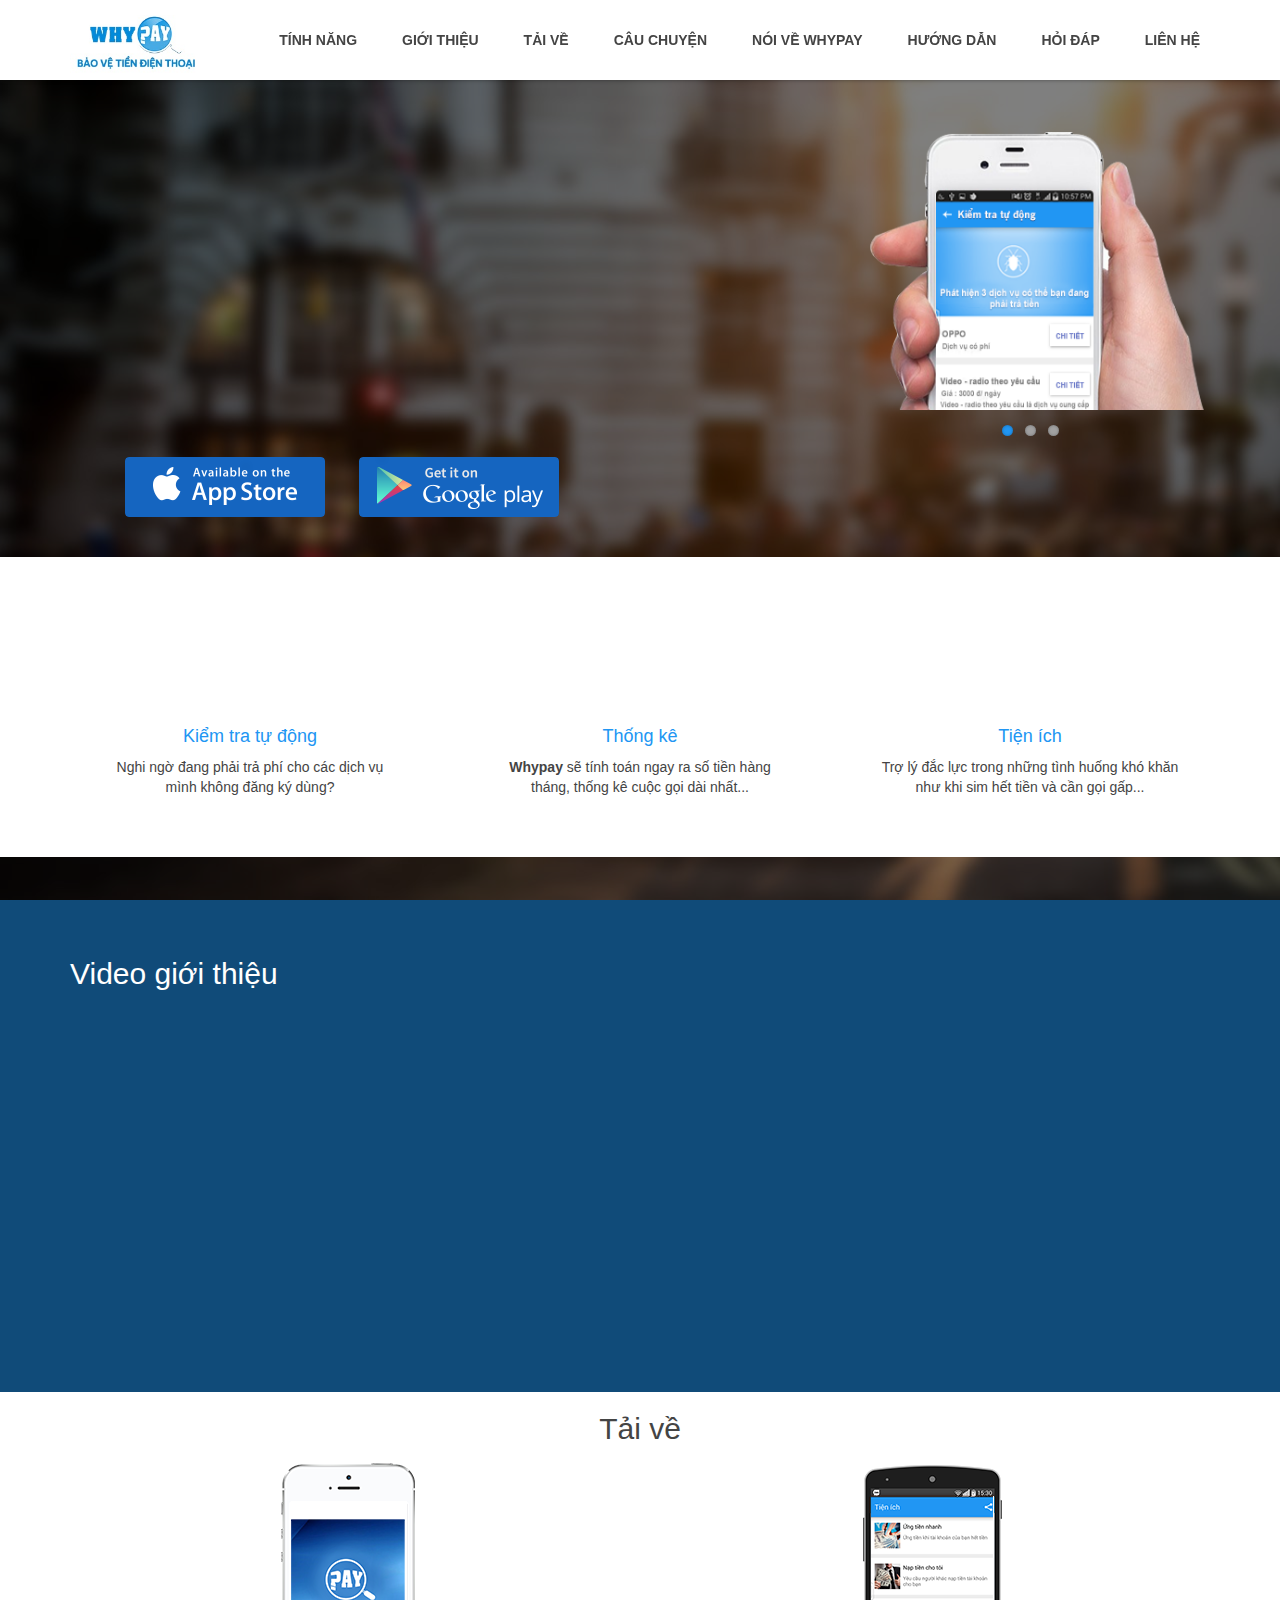
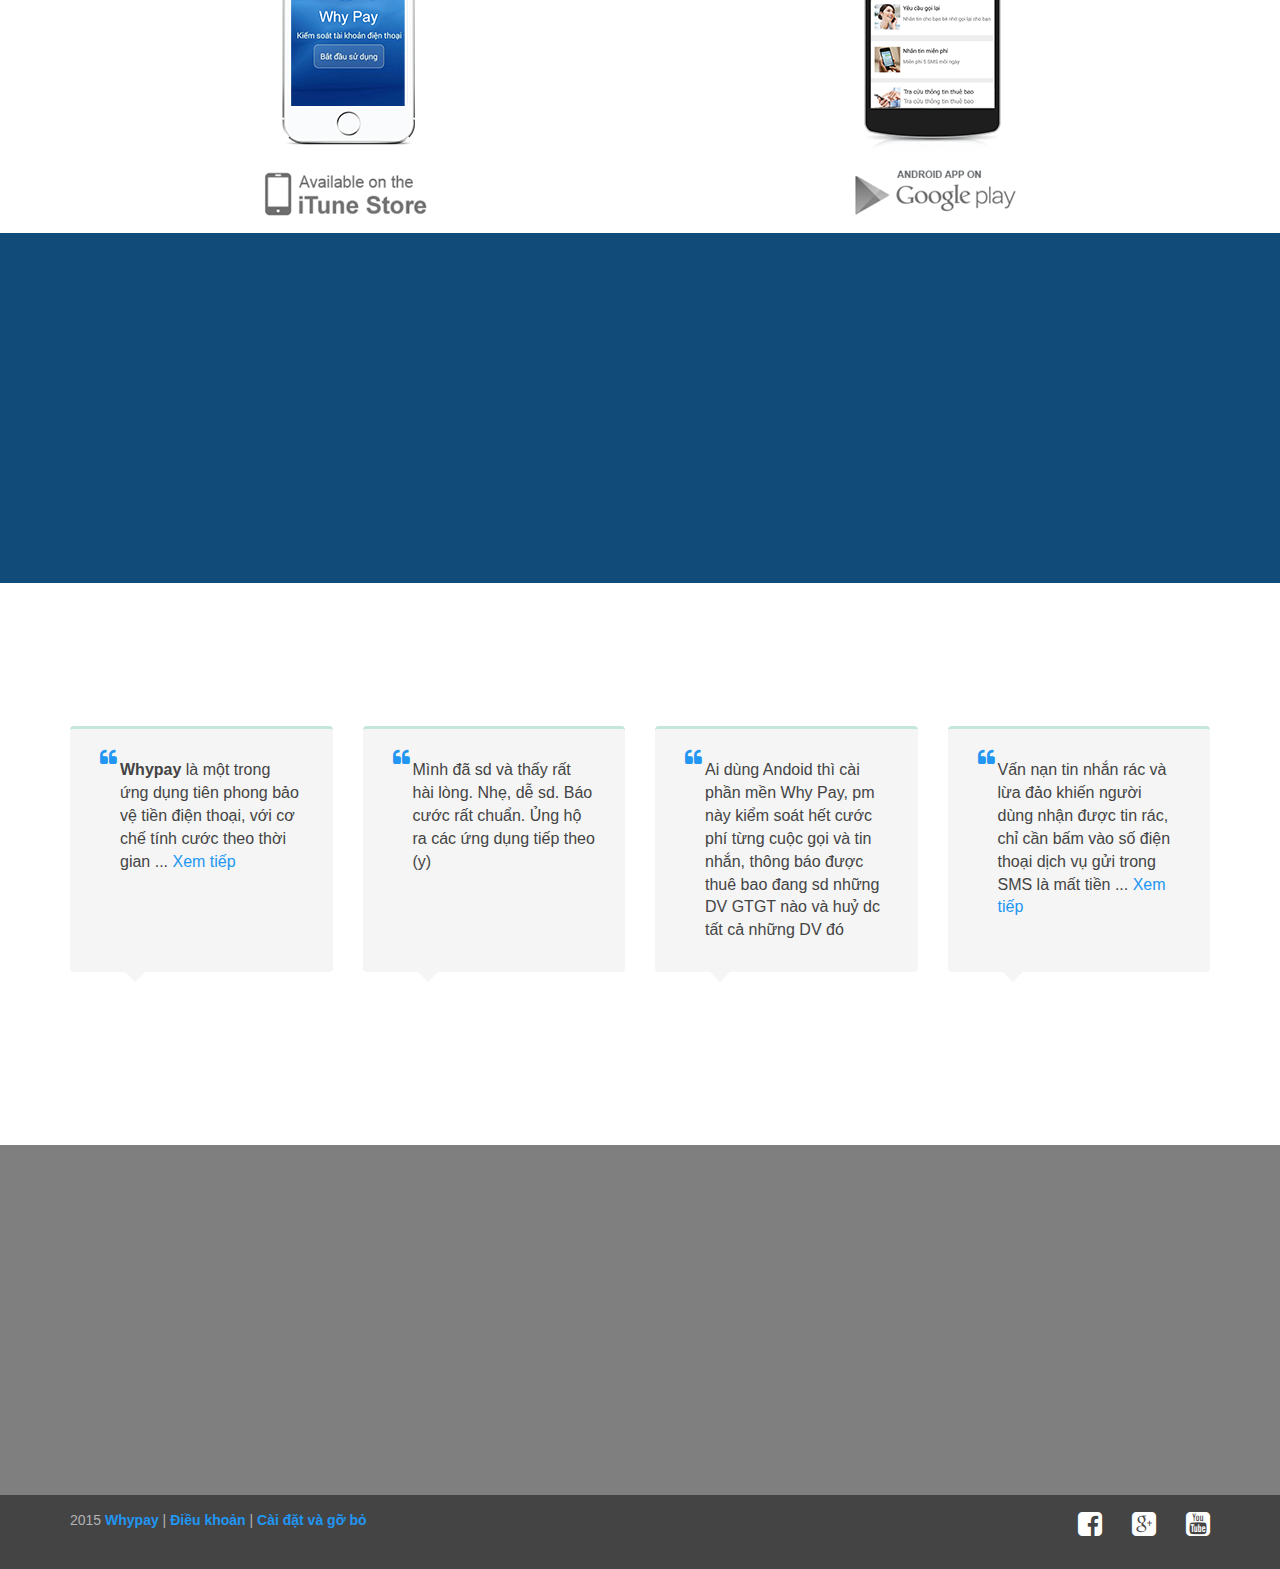
<file: index.html>
<!DOCTYPE html>
<head>
    <title>Whypay - Bảo vệ tiền cước điện thoại</title>
    <!-- +++++++++++++++++++++++++++++++++++++++++++++++++++++++++++++++++++++++++++++++++++++++++++++++ 

        ???       ????       ???    ???   ???   ???   ???   ?????????        ?????        ???   ???  
         ???     ??????     ???     ???   ???    ??? ???    ???    ???      ??? ???        ??? ???
          ???   ???  ???   ???      ?????????     ?????     ???????        ???   ???        ????? 
           ??? ???    ??? ???       ?????????      ???      ???           ???????????        ???
            ?????      ?????        ???   ???     ???       ???          ???       ???      ???  
             ???        ???         ???   ???    ???        ???         ???         ???    ???


    ++++++++++++++++++++++++++++++++++++++++++++++++++++++++++++++++++++++++++++++++++++++++++++++++ -->
    <!-- Meta -->
    <meta charset="utf-8">
    <meta http-equiv="X-UA-Compatible" content="IE=edge">
    <meta http-equiv="Content-Type" content="text/html; charset=utf-8" />
    <meta name="viewport" content="width=device-width, initial-scale=1.0">
    <meta name="description" content="whypay, bảo vệ tiền cước điện thoại">
	<meta http-equiv="refresh" content="3600">
    <meta name="robots" content="noodp,index,follow" />
    <meta name='revisit-after' content='1 days' />

    <link rel="canonical" href="http://whypay.mobi/" />    
    <link rel="shortcut icon" href="favicon.ico">
    <link rel="stylesheet" href="assets/plugins/bootstrap/css/bootstrap.min.css">
    <!-- Plugins CSS -->    
    <link rel="stylesheet" href="assets/plugins/font-awesome/css/font-awesome.css">
    <link rel="stylesheet" href="assets/plugins/flexslider/flexslider.css">
    <link rel="stylesheet" href="assets/css/animated.min.css">
    <!-- Theme CSS -->  
    <link id="theme-style" rel="stylesheet" href="assets/css/styles.css">
    
    <!-- Facebook Pixel Code -->
    <script>
    !function(f,b,e,v,n,t,s){if(f.fbq)return;n=f.fbq=function(){n.callMethod?
    n.callMethod.apply(n,arguments):n.queue.push(arguments)};if(!f._fbq)f._fbq=n;
    n.push=n;n.loaded=!0;n.version='2.0';n.queue=[];t=b.createElement(e);t.async=!0;
    t.src=v;s=b.getElementsByTagName(e)[0];s.parentNode.insertBefore(t,s)}(window,
    document,'script','//connect.facebook.net/en_US/fbevents.js');
    
    fbq('init', '853322708049853');
    fbq('track', 'PageView');
    </script>
    <noscript><img height="1" width="1" style="display:none"
    src="https://www.facebook.com/tr?id=853322708049853&ev=PageView&noscript=1"
    /></noscript>
    <!-- End Facebook Pixel Code -->

    <script>
      (function(i,s,o,g,r,a,m){i['GoogleAnalyticsObject']=r;i[r]=i[r]||function(){
      (i[r].q=i[r].q||[]).push(arguments)},i[r].l=1*new Date();a=s.createElement(o),
      m=s.getElementsByTagName(o)[0];a.async=1;a.src=g;m.parentNode.insertBefore(a,m)
      })(window,document,'script','//www.google-analytics.com/analytics.js','ga');
    
      ga('create', 'UA-67537499-1', 'auto');
      ga('send', 'pageview');

    </script>
    <!--<script src="assets/plugins/html5shiv/html5shiv.min.js"></script>-->
    <!--<script src="assets/plugins/respond/respond.min.js"></script>-->
</head> 

<body data-spy="scroll">
    <!-- ******HEADER****** --> 
    <header id="top" class="header navbar-fixed-top">  
        <div class="container">            
            <h1 class="logo pull-left">
                <a href="/">
                    <img id="logo-image" class="logo-image" src="assets/images/logo.jpg" alt="whypay">
                    
                </a>
                whypay
            </h1><!--//logo-->              
            <nav id="main-nav" class="main-nav navbar-right" role="navigation">
                <div class="navbar-header">
                    <button class="navbar-toggle" type="button" data-toggle="collapse" data-target="#navbar-collapse">
                        <span class="sr-only">Toggle navigation</span>
                        <span class="icon-bar"></span>
                        <span class="icon-bar"></span>
                        <span class="icon-bar"></span>
                    </button>
                </div>            
                <div class="navbar-collapse collapse" id="navbar-collapse">
                    <ul class="nav navbar-nav">
                        <li class="active nav-item sr-only"><a class="scrollto" href="#promo">Home</a></li>
                        <li class="nav-item"><a class="scrollto" href="#features">Tính năng</a></li>
                        <li class="nav-item"><a class="scrollto" href="#how">Giới thiệu</a></li>
                        <li class="nav-item"><a href="#downloads" class="scrollto">Tải về</a></li>
                        
                        <li class="nav-item"><a class="scrollto" href="#story">Câu chuyện</a></li>
                        <li class="nav-item"><a href="#testimonials" class="scrollto">Nói về Whypay</a></li>
                        <li class="nav-item"><a href="/huong-dan.html">Hướng dẫn</a></li>
                        <li class="nav-item"><a href="/hoi-dap.html">Hỏi đáp</a></li>
                        <li class="nav-item last"><a class="scrollto" href="#contact">Liên hệ</a></li>
                    </ul>
                </div>
            </nav>         
        </div>
    </header>
    
    <!-- ******PROMO****** --> 
    <section id="promo" class="promo section offset-header has-pattern">
        <div class="container">
            <div class="row">
                <div class="overview col-md-8 col-sm-12 col-xs-12 ">
                    <h2 class="title"><b>Whypay</b> - Bảo vệ tiền cước điện thoại của bạn</h2>

                    <ul class="summary">
                        <li>Giá tiền cuộc gọi, ngay vừa khi kết thúc</li>
                        <li>Cước hàng tháng là bao nhiêu?</li>
                        <li>Nghi ngờ các dịch vụ mà mình không đăng ký</li>
                        <li>Khi hết tiền muốn gửi SMS và gọi khẩn cấp!</li>
                    </ul>
                    <div class="download-area">
                        <ul class="btn-group list-inline">
                            <li class="ios-btn"><a href="https://itunes.apple.com/WebObjects/MZStore.woa/wa/viewSoftware?id=1022288865&mt=8">Download from the App Store</a></li>
                           
                            <li class="android-btn"><a href="https://play.google.com/store/apps/details?id=com.whypay&referrer=utm_source%3Dwhypay.mobi%26utm_medium%3Dwebsite%26anid%3Dadmob">Get it from Google Play</a></li>
                        </ul>
                       
                    </div>
                </div>
                
                <div class="col-md-4 col-sm-12 col-xs-12 ">
                    <div class="row ">
                            <div class="slider flexslider">
                                <ul class="slides">
                                    <li>
                                        <img src="assets/images/slide1.png"  alt="Kiểm tra tự động" />
                                    </li>
                                    <li>
                                        <img src="assets/images/slide_2.png"  alt="Quản lý cước điện thoại" />
                                    </li>
                                    <li>
                                        <img src="assets/images/slide3.png"  alt="Tiện ích" />
                                    </li>
                                </ul>
                            </div>  
                    </div>                    
                </div>
                                                      
            </div>
        </div>
    </section>
    
    <!-- ******FEATURES****** --> 
    <section id="features" class="features section">
        <div class="container">
            <div class="row">
                <h2 class="title text-center sr-only">Tinh nang</h2>
                <div class="item col-md-4 col-sm-6 col-xs-12 text-center">
                    <div class="icon">
                        <i class="fa fa-mobile" data-toggle="modal" data-target="#feature-modal-1"></i>                
                    </div>
                    <div class="content">
                        <h3 class="title " data-toggle="modal" data-target="#feature-modal-1">Kiểm tra tự động</h3>
                        <p>Nghi ngờ đang phải trả phí cho các dịch vụ mình không đăng ký dùng? </p>  
                        
                    </div>              
                </div>
                <div class="item col-md-4 col-sm-6 col-xs-12 text-center">
                    <div class="icon">
                        <i class="fa fa-money" data-toggle="modal" data-target="#feature-modal-2"></i>                
                    </div>
                    <div class="content">
                        <h3 data-toggle="modal" data-target="#feature-modal-2" class="title">Thống kê</h3>
                        <p><b>Whypay</b> sẽ tính toán ngay ra số tiền hàng tháng, thống kê cuộc gọi dài nhất... </p>  
                        
                    </div>              
                </div>
                <div class="item col-md-4 col-sm-6 col-xs-12 text-center">
                    <div class="icon">
                        <i class="fa fa-cog" data-toggle="modal" data-target="#feature-modal-3"></i>                
                    </div>
                    <div class="content">
                       <h3 class="title" data-toggle="modal" data-target="#feature-modal-3">Tiện ích</h3>
                        <p>Trợ lý đắc lực trong những tình huống khó khăn như khi sim hết tiền và cần gọi gấp...</p>  
                        
                    </div>              
                </div>
                
            </div>
           
        </div>
    </section>
    
    <!-- ******HOW****** --> 
    <section id="how" class="how section has-pattern">
        <div class="container">
            <div class="row">
                <div class="content col-md-6 col-sm-6 col-xs-12 col-md-push-6 col-sm-push-6 text-center">
                    
                    <div class="qr-codes hidden-sm hidden-xs">
                        <div class="note">
                            <p>Scan the QR codes</p>
                            <span class="left-arrow"></span>
                            <span class="right-arrow"></span>
                        </div>
                        <div class="row">
                            <div class="item col-md-6 col-sm-6">
                                <img src="assets/images/qrcodes/qrcode-ios.png" alt="whypay - ios" />
                                <p>Download for iOS</p>
                            </div>
                            <div class="item col-md-6 col-sm-6">
                                <img src="assets/images/qrcodes/qrcode-android.png" alt="whypay - android" />
                                <p>Download for Andriod</p>
                            </div>
                        </div>                    
                    </div>
                </div>
                <div id="video-container" class="video-container col-md-6 col-sm-6 col-xs-12 col-md-pull-6 col-sm-pull-6">
                    <h2 class="title">Video giới thiệu</h2>
                    <iframe class="embed-responsiv" src="https://www.youtube.com/embed/W6WyM-dwGPk" width="570" height="320" frameborder="0" webkitallowfullscreen mozallowfullscreen allowfullscreen></iframe>
                </div>
            </div>
        </div>
    </section>
    
    <!-- *********Downloads****** -->
    <section id ="downloads" class="downloads section">
        <div class="container">
            <div class="row">
                <h2 class="title text-center">Tải về</h2>
                <div class="col-sm-6 col-xs-6 col-md-6 col-lg-6">
                    <a href="https://itunes.apple.com/WebObjects/MZStore.woa/wa/viewSoftware?id=1022288865&mt=8w"><img class="img-responsive" src="assets/images/dow_itune.png"/></a>
                </div>
                <div class="col-sm-6 col-xs-6 col-md-6 col-lg-6">
                    <a href="https://play.google.com/store/apps/details?id=com.whypay&referrer=utm_source%3Dwhypay.mobi%26utm_medium%3Dwebsite%26anid%3Dadmob"><img class="img-responsive" src="assets/images/dow_google.png"/></a>
                </div>
               
            </div>
        </div>
    </section>

   
    <!-- ******STORY****** --> 
    <section id="story" class="story section has-pattern">
        <div class="container">
            <div class="row">
                <div class="content col-md-6 col-sm-6 col-xs-12 text-center">
                    <h2 class="title">Câu chuyện về <b>whypay</b></h2>
                    <p>Là người sử dụng các thiết bị di động, chắc chắn bạn đã từng hoặc có thể sẽ gặp các tình huống gây khó chịu như đột nhiên bị mất phí tài khoản chính mà không biết vì sao, hết tiền vào những thời điểm khẩn cấp nhưng chưa thể mua thẻ nạp,... Dĩ nhiên, sau đó bạn sẽ luôn muốn theo dõi mọi chi tiêu trên tài khoản của mình bằng một cách thuận tiện nhất, song việc kiểm tra tài khoản hàng ngày rồi tính toán, ghi chép sổ sách chắc chắn không phải là một ý kiến hay. Cũng chính vì những vấn đề như thế, nên một ứng dụng thuần Việt có tên WhyPay do nhà phát triển cùng tên xây dựng đã ra đời</p>
                    </div>
                
            </div>
        </div>
    </section>
    
    <!-- ******TESTIMONIALS****** --> 
    <section id="testimonials" class="testimonials section">
        <div class="container">
            <div class="row">
                <h2 class="title text-center">Mọi người nghĩ gì về <b>whypay</b>?</h2>
                <div class="item col-md-3 col-sm-3">
                    <div class="quote-box">
                        <i class="fa fa-quote-left"></i>
                        <blockquote class="quote">
                            <b>Whypay</b> là một trong ứng dụng tiên phong bảo vệ tiền điện thoại, với cơ chế tính cước theo thời gian ... <a href="https://www.tinhte.vn/threads/whypay-len-top-playstore-chi-mat-5-ngay.2493314/">Xem tiếp</a>
                    </div>
                    <div class="people row">
                        <div class="col-md-3 col-sm-4 col-xs-4 col-md-offset-1 col-sm-offset-1">
                        <img class="img-rounded user-pic " src="assets/images/tinhte_logo.png" alt="tinh tế" />
                        </div>
                        <p class="details text-center pull-left">
                            <span class="name">Tinh tế</span>
                           
                        </p>                        
                    </div>
                </div>
               <div class="item col-md-3 col-sm-3">
                    <div class="quote-box">
                        <i class="fa fa-quote-left"></i>
                        <blockquote class="quote">
                            Mình đã sd và thấy rất hài lòng. Nhẹ, dễ sd. Báo cước rất chuẩn. Ủng hộ ra các ứng dụng tiếp theo (y) <a href="hhttps://play.google.com/store/apps/details?id=com.whypay"> </a>
                    </div>
                    <div class="people row">
                        <div class="col-md-3 col-sm-4 col-xs-4 col-md-offset-1 col-sm-offset-1">
                        <img class="img-rounded user-pic" src="assets/images/user_1.jpg" alt="google play" />
                        </div>
                        <p class="details text-center pull-left">
                            <span class="name">Tiến Đạt</span>
                           
                        </p>                        
                    </div>

                </div>
                 <div class="item col-md-3 col-sm-3">
                    <div class="quote-box">
                        <i class="fa fa-quote-left"></i>
                        <blockquote class="quote">
                            Ai dùng Andoid thì cài phần mền Why Pay, pm này kiểm soát hết cước phí từng cuộc gọi và tin nhắn, thông báo được thuê bao đang sd những DV GTGT nào và huỷ dc tất cả những DV đó
                            </div>
                    <div class="people row">
                        <div class="col-md-3 col-sm-4 col-xs-4 col-md-offset-1 col-sm-offset-1">
                        <img class="img-rounded user-pic" src="assets/images/user_2.jpg" alt="whypay vnexpress" />
                        </div>
                        <p class="details text-center pull-left">
                            <span class="name">Thảo Phương</span>
                           
                        </p>                        
                    </div>

                </div>
               <div class="item col-md-3 col-sm-3">
                    <div class="quote-box">
                        <i class="fa fa-quote-left"></i>
                        <blockquote class="quote">
                            Vấn nạn tin nhắn rác và lừa đảo khiến người dùng nhận được tin rác, chỉ cần bấm vào số điện thoại dịch vụ gửi trong SMS là mất tiền ... <a href="https://www.youtube.com/watch?v=W6WyM-dwGPk">Xem tiếp</a>
                    </div>
                    <div class="people row">
                        <div class="col-md-3 col-sm-4 col-xs-4 col-md-offset-1 col-sm-offset-1">
                        <img class="img-rounded user-pic" src="assets/images/vtv2.jpg" alt="vtv2" />
                        </div>
                        <p class="details text-center pull-left">
                            <span class="name">VTV2</span>
                           
                        </p>                        
                    </div>
                </div>
                
            </div>
            
        
        </div>
    </section>
    
    <!-- ******CONTACT****** --> 
    <section id="contact" class="contact section has-pattern">
        <div class="container">
            <div class="row text-center">
                <h2 class="title">Liên hệ</h2>
                <div class="intro col-md-6 col-sm-12 col-xs-12 col-md-offset-3">
                    <p>Mọi thông tin phản hồi, đóng góp ý kiến của bạn sẽ góp phần làm cho sản phẩm Whypay của chúng tôi trở nên hoàn thiện hơn.

Mọi thông tin đóng góp ý kiến hoặc hỗ trợ sử dụng sản phẩm, người dùng có thể liên hệ trực tiếp qua các kênh chăm sóc khách hàng sau:</p>
                    <ul class="list-inline contact-details">
                        <li><i class="fa fa-envelope"></i><a href="mailto:info@whypay.mobi">info@whypay.mobi</a></li>
                        <li><i class="fa fa-phone-square"></i><a id="phone_site" href="#">0902 176 468</a></li>
                        <li><i class="fa fa-facebook-square"></i><a href="https://www.facebook.com/pages/H%E1%BB%99i-b%E1%BA%A3o-v%E1%BB%87-ng%C6%B0%E1%BB%9Di-Ti%C3%AAu-d%C3%B9ng-VN/882914935103333?ref=bookmarks">http://wwww.facebook.com/whypayapp</a></li>
                    </ul>
                </div>
            </div>
            
        </div>
    </section> 
      
    <!-- ******FOOTER****** --> 
    <footer class="footer">
        <div class="container">
            <p class="copyright pull-left"> 2015 <a href="" target="_blank"><b>Whypay</b></a> | <b><a href="dieu-khoan.html">Điều khoản</a></b> | <b><a href="cai-dat.html">Cài đặt và gỡ bỏ</a></b></p>
            <div class="social">
                <ul>
                    <li><a href="https://www.facebook.com/pages/H%E1%BB%99i-b%E1%BA%A3o-v%E1%BB%87-ng%C6%B0%E1%BB%9Di-Ti%C3%AAu-d%C3%B9ng-VN/882914935103333?ref=bookmarks"><i class="fa-2x fa fa-facebook-square fa"></i></a></li>
                    <li><a href=""><i class="fa-2x fa fa-google-plus-square fa"></i></a></li>
                    <li><a href=""><i class="fa fa-2x fa-youtube-square fa"></i></a></li>
                </ul>
            </div>
        </div>
    </footer>

    <!-- Feature Modal -->
    <div class="modal modal-feature" id="feature-modal-1" tabindex="-1" role="dialog" aria-labelledby="featureModalLabel-2" aria-hidden="true">
        <div class="modal-dialog modal-lg">
            <div class="modal-content">
                <div class="modal-header">
                    <button type="button" class="close" data-dismiss="modal" aria-hidden="true">&times;</button>
                    <h4 id="featureModalLabel-1" class="modal-title text-center">Kiểm tra tự động</h4>
                </div>
                <div class="modal-body"> 
                    <div class="row">    
                        <figure class="figure col-md-12 col-sm-12 col-xs-12">
                            <img class="img-responsive img-rounded" src="assets/images/ft1.jpg" alt="Nghi ngờ đang phải trả phí cho các dịch vụ mình không đăng ký dùng" />
                            <figcaption class="caption">Nghi ngờ đang phải trả phí cho các dịch vụ mình không đăng ký dùng?</figcaption>
                        </figure> 
                       
                    </div>
                </div>
            </div>
        </div>
    </div>
    <div class="modal modal-feature" id="feature-modal-2" tabindex="-1" role="dialog" aria-labelledby="featureModalLabel-2" aria-hidden="true">
        <div class="modal-dialog modal-lg">
            <div class="modal-content">
                <div class="modal-header">
                    <button type="button" class="close" data-dismiss="modal" aria-hidden="true">&times;</button>
                    <h4 id="featureModalLabel-1" class="modal-title text-center">Thống kê</h4>
                </div>
                <div class="modal-body"> 
                    <div class="row">    
                        <figure class="figure col-md-12 col-sm-12 col-xs-12">
                            <img class="img-responsive img-rounded" src="assets/images/ft2.jpg" alt="Whypay sẽ tính toán ngay ra số tiền hàng tháng, thống kê cuộc gọi dài nhất" />
                            <figcaption class="caption">Whypay sẽ tính toán ngay ra số tiền hàng tháng, thống kê cuộc gọi dài nhất...</figcaption>
                        </figure> 
                       
                    </div>
                </div>
            </div>
        </div>
    </div>
    
     <div class="modal modal-feature" id="feature-modal-3" tabindex="-1" role="dialog" aria-labelledby="featureModalLabel-3" aria-hidden="true">
        <div class="modal-dialog modal-lg">
            <div class="modal-content">
                <div class="modal-header">
                    <button type="button" class="close" data-dismiss="modal" aria-hidden="true">&times;</button>
                    <h4 id="featureModalLabel-1" class="modal-title text-center">TIện ích</h4>
                </div>
                <div class="modal-body"> 
                    <div class="row">    
                        <figure class="figure col-md-12 col-sm-12 col-xs-12">
                            <img class="img-responsive img-rounded" src="assets/images/ft3.jpg" alt="Trợ lý đắc lực trong những tình huống khó khăn như khi sim hết tiền và cần gọi gấp" />
                            <figcaption class="caption">Trợ lý đắc lực trong những tình huống khó khăn như khi sim hết tiền và cần gọi gấp...</figcaption>
                        </figure> 
                        
                    </div>
                </div>
            </div>
        </div>
    </div>
   
     
    <!-- Javascript -->          
    <script type="text/javascript" src="assets/plugins/jquery-1.11.2.min.js"></script>
    <script type="text/javascript" src="assets/plugins/jquery-migrate-1.2.1.min.js"></script>
    <script type="text/javascript" src="assets/plugins/isMobile/isMobile.min.js"></script>       
    <script type="text/javascript" src="assets/plugins/jquery.easing.1.3.js"></script>   
    <script type="text/javascript" src="assets/plugins/bootstrap/js/bootstrap.min.js"></script>     
    <script type="text/javascript" src="assets/plugins/FitVids/jquery.fitvids.js"></script>
    <script type="text/javascript" src="assets/plugins/jquery-scrollTo/jquery.scrollTo.min.js"></script>    
    <script type="text/javascript" src="assets/plugins/flexslider/jquery.flexslider-min.js"></script>
    <script type="text/javascript" src="assets/plugins/jquery-match-height/jquery.matchHeight-min.js"></script>
    <script src="assets/plugins/isMobile/isMobile.min.js" ></script>
    <script src="assets/plugins/jquery.smooth-scroll.js"></script>
    <script src="assets/plugins/jquery-inview/jquery.inview.min.js"></script>
    <script type="text/javascript" src="assets/js/main.js"></script>
    <script src="assets/js/animations.js"></script>
    <!--[if !IE]>--> 
    <script>
    $('body').smoothScroll();
    </script>
    <!--<![endif]-->         
</body>

</html> 
<script>
    if (isMobile.phone || isMobile.tablet) {
       document.getElementById('phone_site').href="tel:0902176468";
    }
</script>
</file>
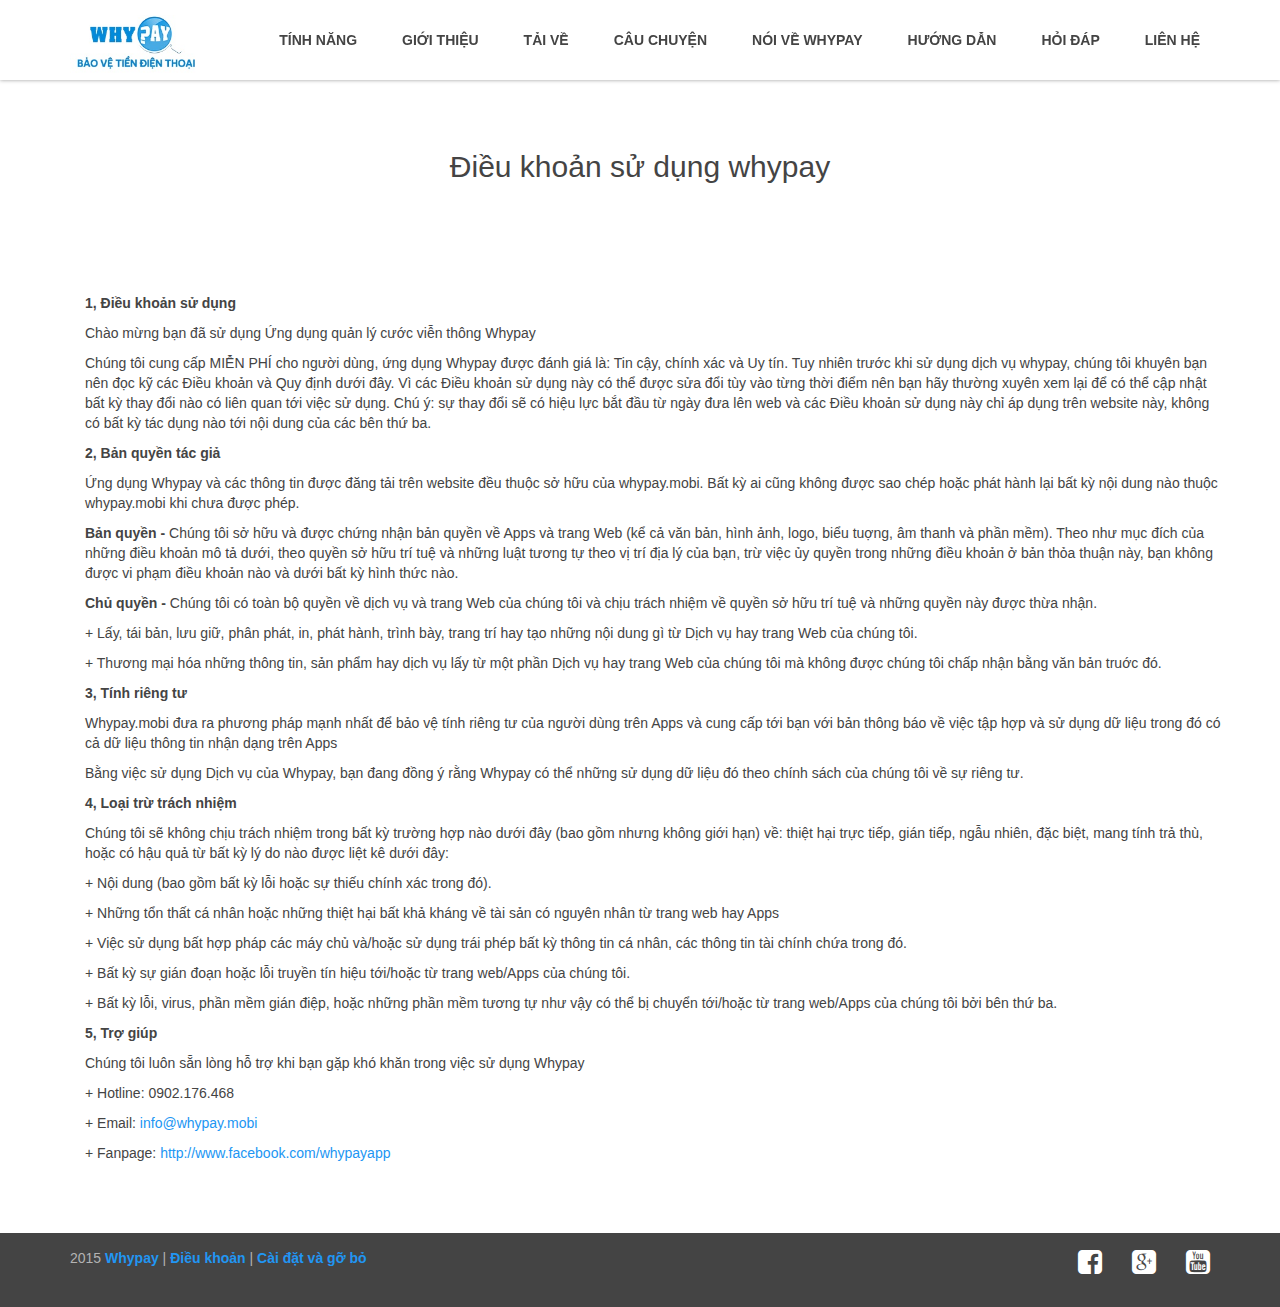
<file: dieu-khoan.html>
<!DOCTYPE html>
 
<head>
    <title>Whypay - Bảo vệ tiền cước điện thoại</title>
    <!-- +++++++++++++++++++++++++++++++++++++++++++++++++++++++++++++++++++++++++++++++++++++++++++++++ 

        ???       ????       ???    ???   ???   ???   ???   ?????????        ?????        ???   ???  
         ???     ??????     ???     ???   ???    ??? ???    ???    ???      ??? ???        ??? ???
          ???   ???  ???   ???      ?????????     ?????     ???????        ???   ???        ????? 
           ??? ???    ??? ???       ?????????      ???      ???           ???????????        ???
            ?????      ?????        ???   ???     ???       ???          ???       ???      ???  
             ???        ???         ???   ???    ???        ???         ???         ???    ???


    ++++++++++++++++++++++++++++++++++++++++++++++++++++++++++++++++++++++++++++++++++++++++++++++++ -->
    <!-- Meta -->
    <meta charset="utf-8">
    <meta http-equiv="X-UA-Compatible" content="IE=edge">
    <meta http-equiv="Content-Type" content="text/html; charset=utf-8" />
    <meta name="viewport" content="width=device-width, initial-scale=1.0">
    <meta name="description" content="whypay, bảo vệ tiền cước điện thoại">
    <meta http-equiv="refresh" content="3600">
    <meta name="robots" content="noodp,index,follow" />
    <meta name='revisit-after' content='1 days' /> 
    
    <link rel="canonical" href="http://whypay.mobi/dieu-khoan.html" />
    <link rel="shortcut icon" href="favicon.ico">
    <link rel="stylesheet" href="assets/plugins/bootstrap/css/bootstrap.min.css">
    <!-- Plugins CSS -->    
    <link rel="stylesheet" href="assets/plugins/font-awesome/css/font-awesome.css">
    <link rel="stylesheet" href="assets/plugins/flexslider/flexslider.css">
    <link rel="stylesheet" href="assets/css/animated.min.css">
    <!-- Theme CSS -->  
    <link id="theme-style" rel="stylesheet" href="assets/css/styles.css">

    <script>
    !function(f,b,e,v,n,t,s){if(f.fbq)return;n=f.fbq=function(){n.callMethod?
    n.callMethod.apply(n,arguments):n.queue.push(arguments)};if(!f._fbq)f._fbq=n;
    n.push=n;n.loaded=!0;n.version='2.0';n.queue=[];t=b.createElement(e);t.async=!0;
    t.src=v;s=b.getElementsByTagName(e)[0];s.parentNode.insertBefore(t,s)}(window,
    document,'script','//connect.facebook.net/en_US/fbevents.js');
    
    fbq('init', '853322708049853');
    fbq('track', 'PageView');
    </script>
    <noscript><img height="1" width="1" style="display:none"
    src="https://www.facebook.com/tr?id=853322708049853&ev=PageView&noscript=1"
    /></noscript>
    <!-- End Facebook Pixel Code -->
    
    <script>
      (function(i,s,o,g,r,a,m){i['GoogleAnalyticsObject']=r;i[r]=i[r]||function(){
      (i[r].q=i[r].q||[]).push(arguments)},i[r].l=1*new Date();a=s.createElement(o),
      m=s.getElementsByTagName(o)[0];a.async=1;a.src=g;m.parentNode.insertBefore(a,m)
      })(window,document,'script','//www.google-analytics.com/analytics.js','ga');
    
      ga('create', 'UA-67537499-1', 'auto');
      ga('send', 'pageview');

    </script>    
</head> 

<body data-spy="scroll">
    <!-- ******HEADER****** --> 
    <header id="top" class="header navbar-fixed-top">  
        <div class="container">            
            <h1 class="logo pull-left">
                <a href="/">
                    <img id="logo-image" class="logo-image" src="assets/images/logo.jpg" alt="whypay">
                   
                </a>
                whypay
            </h1><!--//logo-->              
            <nav id="main-nav" class="main-nav navbar-right" role="navigation">
                <div class="navbar-header">
                    <button class="navbar-toggle" type="button" data-toggle="collapse" data-target="#navbar-collapse">
                        <span class="sr-only">Toggle navigation</span>
                        <span class="icon-bar"></span>
                        <span class="icon-bar"></span>
                        <span class="icon-bar"></span>
                    </button>
                </div>            
                <div class="navbar-collapse collapse" id="navbar-collapse">
                    <ul class="nav navbar-nav">
                        <li class="active nav-item sr-only"><a class="" href="/#promo">Home</a></li>
                        <li class="nav-item"><a class="" href="/#features">Tính năng</a></li>
                        <li class="nav-item"><a class="" href="/#how">Giới thiệu</a></li>
                        <li class="nav-item"><a href="/#downloads" class="">Tải về</a></li>
                        
                        <li class="nav-item"><a class="" href="/#story">Câu chuyện</a></li>
                        <li class="nav-item"><a href="/#testimonials" class="">Nói về Whypay</a></li>
                        <li class="nav-item"><a href="/huong-dan.html">Hướng dẫn</a></li>
                        <li class="nav-item"><a class="/hoi-dap.html" href="">hỏi đáp</a></li>
                        <li class="nav-item last"><a class="" href="/#contact">Liên hệ</a></li>
                    </ul>
                </div>
            </nav>         
        </div>
    </header>
    <div class="orther_page">
    <div class="container">
        <div class="row">
        <h2 class="title text-center">Điều khoản sử dụng whypay</h2>
           
                <div class="faq-col col-md-12 col-sm-12 col-xs-12">
                 <div class="container">
                  <p><strong>1, Điều khoản sử dụng</strong></p>
                                <p>Chào mừng bạn đã sử dụng Ứng dụng quản lý cước viễn thông Whypay</p>
                                <p>Chúng tôi cung cấp MIỄN PHÍ cho người dùng,  ứng dụng Whypay được đánh giá là: Tin cậy, chính xác và Uy tín. Tuy nhiên trước khi sử dụng dịch vụ whypay, chúng tôi khuyên bạn nên đọc kỹ các Điều khoản và Quy định dưới đây. Vì các Điều khoản sử dụng này có thể được sửa đổi tùy vào từng thời điểm nên bạn hãy thường xuyên xem lại để có thể cập nhật bất kỳ thay đổi nào có liên quan tới việc sử dụng. Chú ý: sự thay đổi sẽ có hiệu lực bắt đầu từ ngày đưa lên web và các Điều khoản sử dụng này chỉ áp dụng trên website này, không có bất kỳ tác dụng nào tới nội dung của các bên thứ ba.</p>



                                <p><strong>2, Bản quyền tác giả</strong></p>

                                <p>Ứng dụng Whypay và các thông tin được đăng tải trên website đều thuộc sở hữu của whypay.mobi. Bất kỳ ai cũng không được sao chép hoặc phát hành lại bất kỳ nội dung nào thuộc whypay.mobi khi chưa được phép.</p>
                                <p><strong>Bản quyền - </strong>Chúng tôi sở hữu và được chứng nhận bản quyền về Apps và trang Web (kể cả văn bản, hình ảnh, logo, biểu tuợng, âm thanh và phần mềm). Theo như mục đích của những điều khoản mô tả dưới, theo quyền sở hữu trí tuệ và những luật tương tự theo vị trí địa lý của bạn, trừ việc ủy quyền trong những điều khoản ở bản thỏa thuận này, bạn không được vi phạm điều khoản nào và dưới bất kỳ hình thức nào.</p>

                                <p><strong>Chủ quyền -</strong> Chúng tôi có toàn bộ quyền về dịch vụ và trang Web của chúng tôi và chịu trách nhiệm về quyền sở hữu trí tuệ và những quyền này được thừa nhận.</p>

                                <p class="magl20">+ Lấy, tái bản, lưu giữ, phân phát, in, phát hành, trình bày, trang trí hay tạo những nội dung gì từ Dịch vụ hay trang Web của chúng tôi.</p>

                                <p class="magl20">+ Thương mại hóa những thông tin, sản phẩm hay dịch vụ lấy từ một phần Dịch vụ hay trang Web của chúng tôi mà không được chúng tôi chấp nhận bằng văn bản truớc đó.</p>
                                <p><strong>3, Tính riêng tư</strong></p>

                                <p>Whypay.mobi đưa ra phương pháp mạnh nhất để bảo vệ tính riêng tư của người dùng trên Apps và cung cấp tới bạn với bản thông báo về việc tập hợp và sử dụng dữ liệu trong đó có cả dữ liệu thông tin nhận dạng trên Apps</p>
                                <p>Bằng việc sử dụng Dịch vụ của Whypay, bạn đang đồng ý rằng Whypay có thể những sử dụng dữ liệu đó theo chính sách của chúng tôi về sự riêng tư.
                                </p>


                                <p><strong>4, Loại trừ trách nhiệm</strong></p>

                                <p>Chúng tôi sẽ không chịu trách nhiệm trong bất kỳ trường hợp nào dưới đây (bao gồm nhưng không giới hạn) về: thiệt hại trực tiếp, gián tiếp, ngẫu nhiên, đặc biệt, mang tính trả thù, hoặc có hậu quả từ bất kỳ lý do nào được liệt kê dưới đây:</p>

                                <p>+ Nội dung (bao gồm bất kỳ lỗi hoặc sự thiếu chính xác trong đó).</p>

                                <p>+ Những tổn thất cá nhân hoặc những thiệt hại bất khả kháng về tài sản có nguyên nhân từ trang web hay Apps</p>

                                <p>+ Việc sử dụng bất hợp pháp các máy chủ và/hoặc sử dụng trái phép bất kỳ thông tin cá nhân, các thông tin tài chính chứa trong đó.</p>

                                <p>+ Bất kỳ sự gián đoạn hoặc lỗi truyền tín hiệu tới/hoặc từ trang web/Apps của chúng tôi.</p>

                                <p>+ Bất kỳ lỗi, virus, phần mềm gián điệp, hoặc những phần mềm tương tự như vậy có thể bị chuyển tới/hoặc từ trang web/Apps của chúng tôi bởi bên thứ ba.</p>


                                <p><strong>5, Trợ giúp</strong></p>

                                <p>Chúng tôi luôn sẵn lòng hỗ trợ khi bạn gặp khó khăn trong việc sử dụng Whypay</p>

                                <p>+ Hotline:<span class="clred"> 0902.176.468</span></p>

                                <p>+ Email: <a href="javascript:void(0)" class="clbue"> info@whypay.mobi</a></p>

                                <p>+ Fanpage: <a href="javascript:void(0)" class="clbue">http://www.facebook.com/whypayapp</a></p>
                   </div>
                </div>
       
        </div>
        </div>
        
    </div>
    <!-- ******FOOTER****** --> 
    <footer class="footer">
        <div class="container">
            <p class="copyright pull-left"> 2015 <a href="" target="_blank"><b>Whypay</b></a> | <b><a href="dieu-khoan.html">Điều khoản</a></b> | <b><a href="cai-dat.html">Cài đặt và gỡ bỏ</a></b></p>
            <div class="social">
                <ul>
                    <li><a href="https://www.facebook.com/pages/H%E1%BB%99i-b%E1%BA%A3o-v%E1%BB%87-ng%C6%B0%E1%BB%9Di-Ti%C3%AAu-d%C3%B9ng-VN/882914935103333?ref=bookmarks"><i class="fa-2x fa fa-facebook-square fa"></i></a></li>
                    <li><a href=""><i class="fa-2x fa fa-google-plus-square fa"></i></a></li>
                    <li><a href=""><i class="fa fa-2x fa-youtube-square fa"></i></a></li>
                </ul>
            </div>
        </div>
    </footer>

    <!-- Feature Modal -->
    <div class="modal modal-feature" id="feature-modal-1" tabindex="-1" role="dialog" aria-labelledby="featureModalLabel-2" aria-hidden="true">
        <div class="modal-dialog modal-lg">
            <div class="modal-content">
                <div class="modal-header">
                    <button type="button" class="close" data-dismiss="modal" aria-hidden="true">&times;</button>
                    <h4 id="featureModalLabel-1" class="modal-title text-center">Dich vu tra phi</h4>
                </div>
                <div class="modal-body"> 
                    <div class="row">    
                        <figure class="figure col-md-6 col-sm-12 col-xs-12">
                            <img class="img-responsive img-rounded" src="assets/images/ft1.png" alt="Nghi ngờ đang phải trả phí cho các dịch vụ mình không đăng ký dùng" />
                            <figcaption class="caption">Nghi ngờ đang phải trả phí cho các dịch vụ mình không đăng ký dùng?</figcaption>
                        </figure> 
                        <div class="content col-md-6 col-sm-12 col-xs-12">           
                           <p></p>
                        </div>
                    </div>
                </div>
            </div>
        </div>
    </div>

   
     
    <!-- Javascript -->          
    <script type="text/javascript" src="assets/plugins/jquery-1.11.2.min.js"></script>
    <script type="text/javascript" src="assets/plugins/jquery-migrate-1.2.1.min.js"></script>
    <script type="text/javascript" src="assets/plugins/isMobile/isMobile.min.js"></script>       
    <script type="text/javascript" src="assets/plugins/jquery.easing.1.3.js"></script>   
    <script type="text/javascript" src="assets/plugins/bootstrap/js/bootstrap.min.js"></script>     
    <script type="text/javascript" src="assets/plugins/FitVids/jquery.fitvids.js"></script>
    <script type="text/javascript" src="assets/plugins/jquery-scrollTo/jquery.scrollTo.min.js"></script>    
    <script type="text/javascript" src="assets/plugins/flexslider/jquery.flexslider-min.js"></script>
    <script type="text/javascript" src="assets/plugins/jquery-match-height/jquery.matchHeight-min.js"></script>
    <script src="assets/plugins/isMobile/isMobile.min.js" ></script>
    <script src="assets/plugins/jquery.smooth-scroll.js"></script>
    <script src="assets/plugins/jquery-inview/jquery.inview.min.js"></script>
    <script type="text/javascript" src="assets/js/main.js"></script>
    <script src="assets/js/animations.js"></script>
    <!--[if !IE]>--> 
    <script>
    $('body').smoothScroll();
    </script>
    <!--<![endif]-->         
</body>

</html> 
<script>
    if (isMobile.phone || isMobile.tablet) {
       document.getElementById('phone_site').href="tel:0902176468";
    }
    
</script>
</file>
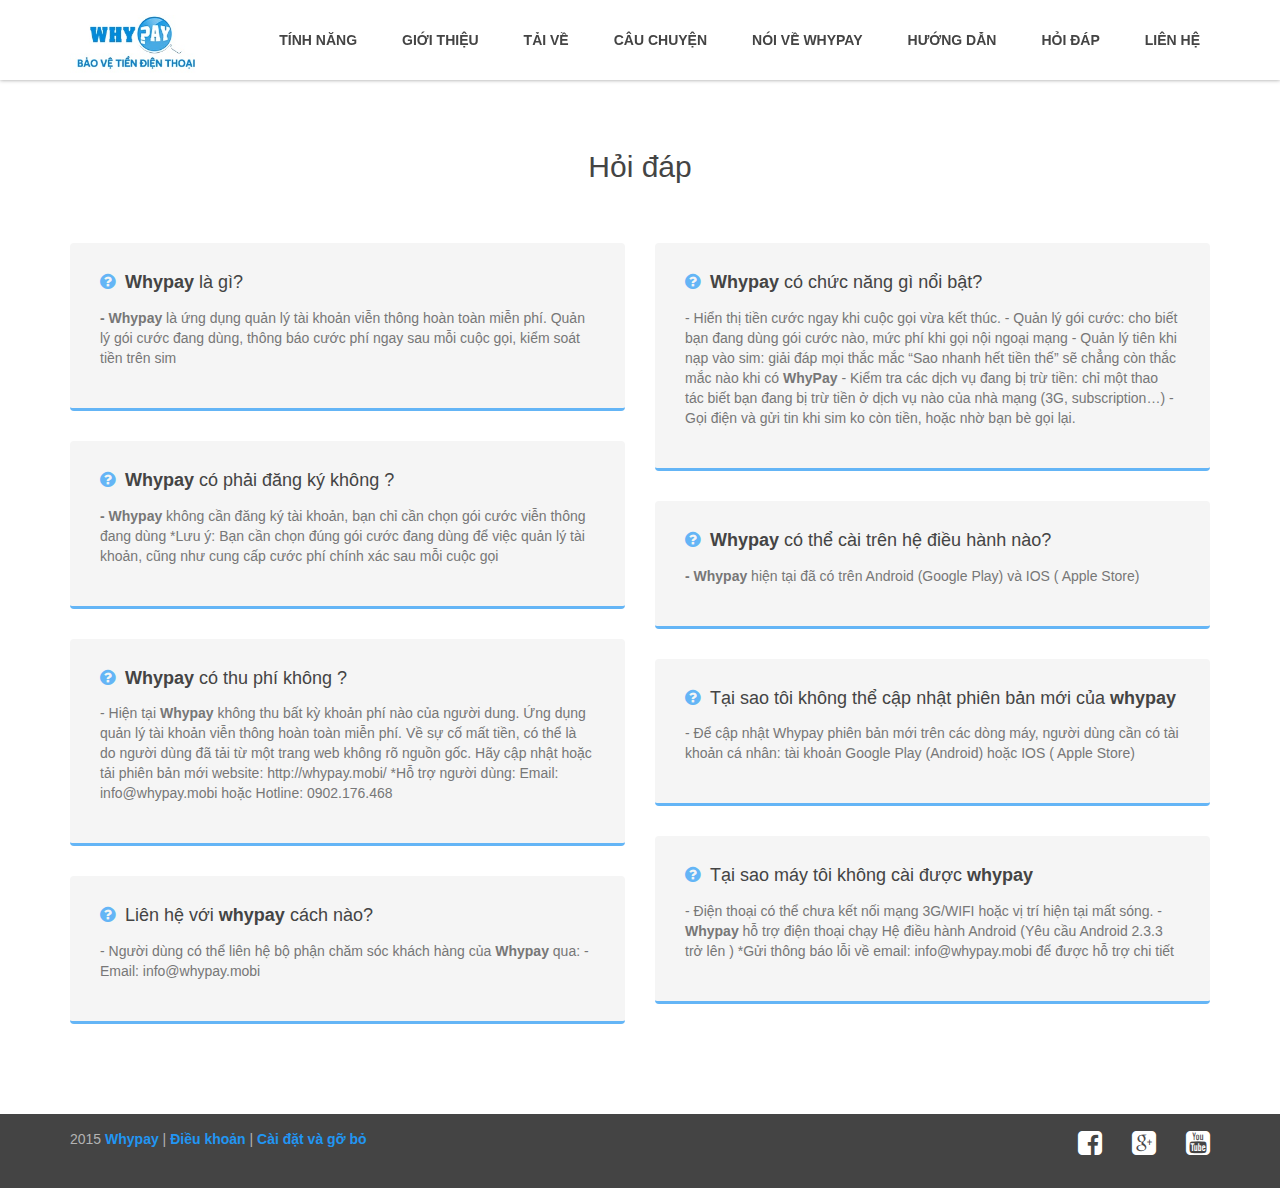
<file: hoi-dap.html>
<!DOCTYPE html>
 
<head>
    <title>Whypay - Bảo vệ tiền cước điện thoại</title>
    <!-- +++++++++++++++++++++++++++++++++++++++++++++++++++++++++++++++++++++++++++++++++++++++++++++++ 

        ???       ????       ???    ???   ???   ???   ???   ?????????        ?????        ???   ???  
         ???     ??????     ???     ???   ???    ??? ???    ???    ???      ??? ???        ??? ???
          ???   ???  ???   ???      ?????????     ?????     ???????        ???   ???        ????? 
           ??? ???    ??? ???       ?????????      ???      ???           ???????????        ???
            ?????      ?????        ???   ???     ???       ???          ???       ???      ???  
             ???        ???         ???   ???    ???        ???         ???         ???    ???


    ++++++++++++++++++++++++++++++++++++++++++++++++++++++++++++++++++++++++++++++++++++++++++++++++ -->
    <!-- Meta -->
    <meta charset="utf-8">
    <meta http-equiv="X-UA-Compatible" content="IE=edge">
    <meta http-equiv="Content-Type" content="text/html; charset=utf-8" />
    <meta name="viewport" content="width=device-width, initial-scale=1.0">
    <meta name="description" content="whypay, bảo vệ tiền cước điện thoại">
    <meta http-equiv="refresh" content="3600">
    <meta name="robots" content="noodp,index,follow" />
    <meta name='revisit-after' content='1 days' />   
    
    <link rel="canonical" href="http://whypay.mobi/hoi-dap.html" />    
    <link rel="shortcut icon" href="favicon.ico">
    <link rel="stylesheet" href="assets/plugins/bootstrap/css/bootstrap.min.css">
    <!-- Plugins CSS -->    
    <link rel="stylesheet" href="assets/plugins/font-awesome/css/font-awesome.css">
    <link rel="stylesheet" href="assets/plugins/flexslider/flexslider.css">
    <link rel="stylesheet" href="assets/css/animated.min.css">
    <!-- Theme CSS -->  
    <link id="theme-style" rel="stylesheet" href="assets/css/styles.css">

    <script>
    !function(f,b,e,v,n,t,s){if(f.fbq)return;n=f.fbq=function(){n.callMethod?
    n.callMethod.apply(n,arguments):n.queue.push(arguments)};if(!f._fbq)f._fbq=n;
    n.push=n;n.loaded=!0;n.version='2.0';n.queue=[];t=b.createElement(e);t.async=!0;
    t.src=v;s=b.getElementsByTagName(e)[0];s.parentNode.insertBefore(t,s)}(window,
    document,'script','//connect.facebook.net/en_US/fbevents.js');
    
    fbq('init', '853322708049853');
    fbq('track', 'PageView');
    </script>
    <noscript><img height="1" width="1" style="display:none"
    src="https://www.facebook.com/tr?id=853322708049853&ev=PageView&noscript=1"
    /></noscript>
    <!-- End Facebook Pixel Code -->

    <script>
      (function(i,s,o,g,r,a,m){i['GoogleAnalyticsObject']=r;i[r]=i[r]||function(){
      (i[r].q=i[r].q||[]).push(arguments)},i[r].l=1*new Date();a=s.createElement(o),
      m=s.getElementsByTagName(o)[0];a.async=1;a.src=g;m.parentNode.insertBefore(a,m)
      })(window,document,'script','//www.google-analytics.com/analytics.js','ga');
    
      ga('create', 'UA-67537499-1', 'auto');
      ga('send', 'pageview');

    </script>
</head> 

<body data-spy="scroll">
    <!-- ******HEADER****** --> 
    <header id="top" class="header navbar-fixed-top">  
        <div class="container">            
            <h1 class="logo pull-left">
                <a href="/">
                    <img id="logo-image" class="logo-image" src="assets/images/logo.jpg" alt="whypay">
                   
                </a>
                whypay
            </h1><!--//logo-->              
            <nav id="main-nav" class="main-nav navbar-right" role="navigation">
                <div class="navbar-header">
                    <button class="navbar-toggle" type="button" data-toggle="collapse" data-target="#navbar-collapse">
                        <span class="sr-only">Toggle navigation</span>
                        <span class="icon-bar"></span>
                        <span class="icon-bar"></span>
                        <span class="icon-bar"></span>
                    </button>
                </div>            
                <div class="navbar-collapse collapse" id="navbar-collapse">
                    <ul class="nav navbar-nav">
                        <li class="active nav-item sr-only"><a class="" href="/#promo">Home</a></li>
                        <li class="nav-item"><a class="" href="/#features">Tính năng</a></li>
                        <li class="nav-item"><a class="" href="/#how">Giới thiệu</a></li>
                        <li class="nav-item"><a href="/#downloads" class="">Tải về</a></li>
                        
                        <li class="nav-item"><a class="" href="/#story">Câu chuyện</a></li>
                        <li class="nav-item"><a href="/#testimonials" class="">Nói về Whypay</a></li>
                        <li class="nav-item"><a href="/huong-dan.html">Hướng dẫn</a></li>
                        <li class="nav-item"><a class="/hoi-dap.html" href="">hỏi đáp</a></li>
                        <li class="nav-item last"><a class="" href="/#contact">Liên hệ</a></li>
                    </ul>
                </div>
            </nav>         
        </div>
    </header>
    <div class="orther_page faq">
    <div class="container">
        <div class="row">
        <h2 class="title text-center">Hỏi đáp</h2>
                <div class="faq-col col-md-6 col-sm-6 col-xs-12">

                    <div class="item">
                        <h3 class="question"><i class="fa fa-question-circle"></i><b>Whypay</b> là gì?</h3>
                        <p class="answer"><b> - Whypay</b> là ứng dụng quản lý tài khoản viễn thông hoàn toàn miễn phí. Quản lý gói cước đang dùng, thông báo cước phí ngay sau mỗi cuộc gọi, kiểm soát tiền trên sim</p>
                    </div>
                    <div class="item">
                        <h3 class="question"><i class="fa fa-question-circle"></i><b>Whypay</b> có phải đăng ký không ?</h3>
                        <p class="answer"><b>- Whypay</b> không cần đăng ký tài khoản, bạn chỉ cần chọn gói cước viễn thông đang dùng *Lưu ý: Bạn cần chọn đúng gói cước đang dùng để việc quản lý tài khoản, cũng như cung cấp cước phí chính xác sau mỗi cuộc gọi</p>
                    </div>
                    <div class="item">
                        <h3 class="question"><i class="fa fa-question-circle"></i><b>Whypay</b> có thu phí không ?</h3>
                        <p class="answer"> - Hiện tại <b>Whypay</b> không thu bất kỳ khoản phí nào của người dung. Ứng dụng quản lý tài khoản viễn thông hoàn toàn miễn phí. Về sự cố mất tiền, có thể là do người dùng đã tải từ một trang web không rõ nguồn gốc. Hãy cập nhật hoặc tải phiên bản mới website:
http://whypay.mobi/
*Hỗ trợ người dùng: Email:
info@whypay.mobi
hoặc Hotline: 0902.176.468</p>
                    </div>
                     <div class="item">
                        <h3 class="question"><i class="fa fa-question-circle"></i>Liên hệ với <b>whypay</b> cách nào?</h3>
                        <p class="answer"> - Người dùng có thể liên hệ bộ phận chăm sóc khách hàng của <b>Whypay</b> qua: - Email:
info@whypay.mobi</p>
                    </div>
                </div>
                <div class="faq-col col-md-6 col-sm-6 col-xs-12">
                    <div class="item">
                        <h3 class="question"><i class="fa fa-question-circle"></i><b>Whypay</b> có chức năng gì nổi bật? </h3>
                        <p class="answer">- Hiển thị tiền cước ngay khi cuộc gọi vừa kết thúc. - Quản lý gói cước: cho biết bạn đang dùng gói cước nào, mức phí khi gọi nội ngoại mạng - Quản lý tiên khi nạp vào sim: giải đáp mọi thắc mắc “Sao nhanh hết tiền thế” sẽ chẳng còn thắc mắc nào khi có <b>WhyPay</b> - Kiểm tra các dịch vụ đang bị trừ tiền: chỉ một thao tác biết bạn đang bị trừ tiền ở dịch vụ nào của nhà mạng (3G, subscription…) - Gọi điện và gửi tin khi sim ko còn tiền, hoặc nhờ bạn bè gọi lại.</p>
                    </div>
                    <div class="item">
                        <h3 class="question"><i class="fa fa-question-circle"></i><b>Whypay</b> có thể cài trên hệ điều hành nào? </h3>
                        <p class="answer"><b>- Whypay</b> hiện tại đã có trên Android (Google Play) và IOS ( Apple Store)</p>
                    </div>
                    <div class="item">
                        <h3 class="question"><i class="fa fa-question-circle"></i>Tại sao tôi không thể cập nhật phiên bản mới của <b>whypay</b></h3>
                        <p class="answer"> - Để cập nhật </b>Whypay</b> phiên bản mới trên các dòng máy, người dùng cần có tài khoản cá nhân: tài khoản Google Play (Android) hoặc IOS ( Apple Store) </p>
                    </div>
                    <div class="item">
                        <h3 class="question"><i class="fa fa-question-circle"></i>Tại sao máy tôi không cài được <b>whypay</b></h3>
                        <p class="answer">- Điện thoại có thể chưa kết nối mạng 3G/WIFI hoặc vị trí hiện tại mất sóng. - <b>Whypay</b> hỗ trợ điện thoại chạy Hệ điều hành Android (Yêu cầu Android 2.3.3 trở lên ) *Gửi thông báo lỗi về email:
info@whypay.mobi
để được hỗ trợ chi tiết</p>
                    </div>
                   
                </div>
       
        </div>
        </div>
        
    </div>
    <!-- ******FOOTER****** --> 
    <footer class="footer">
        <div class="container">
            <p class="copyright pull-left"> 2015 <a href="" target="_blank"><b>Whypay</b></a> | <b><a href="dieu-khoan.html">Điều khoản</a></b> | <b><a href="cai-dat.html">Cài đặt và gỡ bỏ</a></b></p>
            <div class="social">
                <ul>
                    <li><a href="https://www.facebook.com/pages/H%E1%BB%99i-b%E1%BA%A3o-v%E1%BB%87-ng%C6%B0%E1%BB%9Di-Ti%C3%AAu-d%C3%B9ng-VN/882914935103333?ref=bookmarks"><i class="fa-2x fa fa-facebook-square fa"></i></a></li>
                    <li><a href=""><i class="fa-2x fa fa-google-plus-square fa"></i></a></li>
                    <li><a href=""><i class="fa fa-2x fa-youtube-square fa"></i></a></li>
                </ul>
            </div>
        </div>
    </footer>

   
     
    <!-- Javascript -->          
    <script type="text/javascript" src="assets/plugins/jquery-1.11.2.min.js"></script>
    <script type="text/javascript" src="assets/plugins/jquery-migrate-1.2.1.min.js"></script>
    <script type="text/javascript" src="assets/plugins/isMobile/isMobile.min.js"></script>       
    <script type="text/javascript" src="assets/plugins/jquery.easing.1.3.js"></script>   
    <script type="text/javascript" src="assets/plugins/bootstrap/js/bootstrap.min.js"></script>     
    <script type="text/javascript" src="assets/plugins/FitVids/jquery.fitvids.js"></script>
    <script type="text/javascript" src="assets/plugins/jquery-scrollTo/jquery.scrollTo.min.js"></script>    
    <script type="text/javascript" src="assets/plugins/flexslider/jquery.flexslider-min.js"></script>
    <script type="text/javascript" src="assets/plugins/jquery-match-height/jquery.matchHeight-min.js"></script>
    <script src="assets/plugins/isMobile/isMobile.min.js" ></script>
    <script src="assets/plugins/jquery.smooth-scroll.js"></script>
    <script src="assets/plugins/jquery-inview/jquery.inview.min.js"></script>
    <script type="text/javascript" src="assets/js/main.js"></script>
    <script src="assets/js/animations.js"></script>
    <!--[if !IE]>--> 
    <script>
    $('body').smoothScroll();
    </script>
    <!--<![endif]-->         
</body>

</html> 
<script>
    if (isMobile.phone || isMobile.tablet) {
       document.getElementById('phone_site').href="tel:0902176468";
    }
    
</script>
</file>
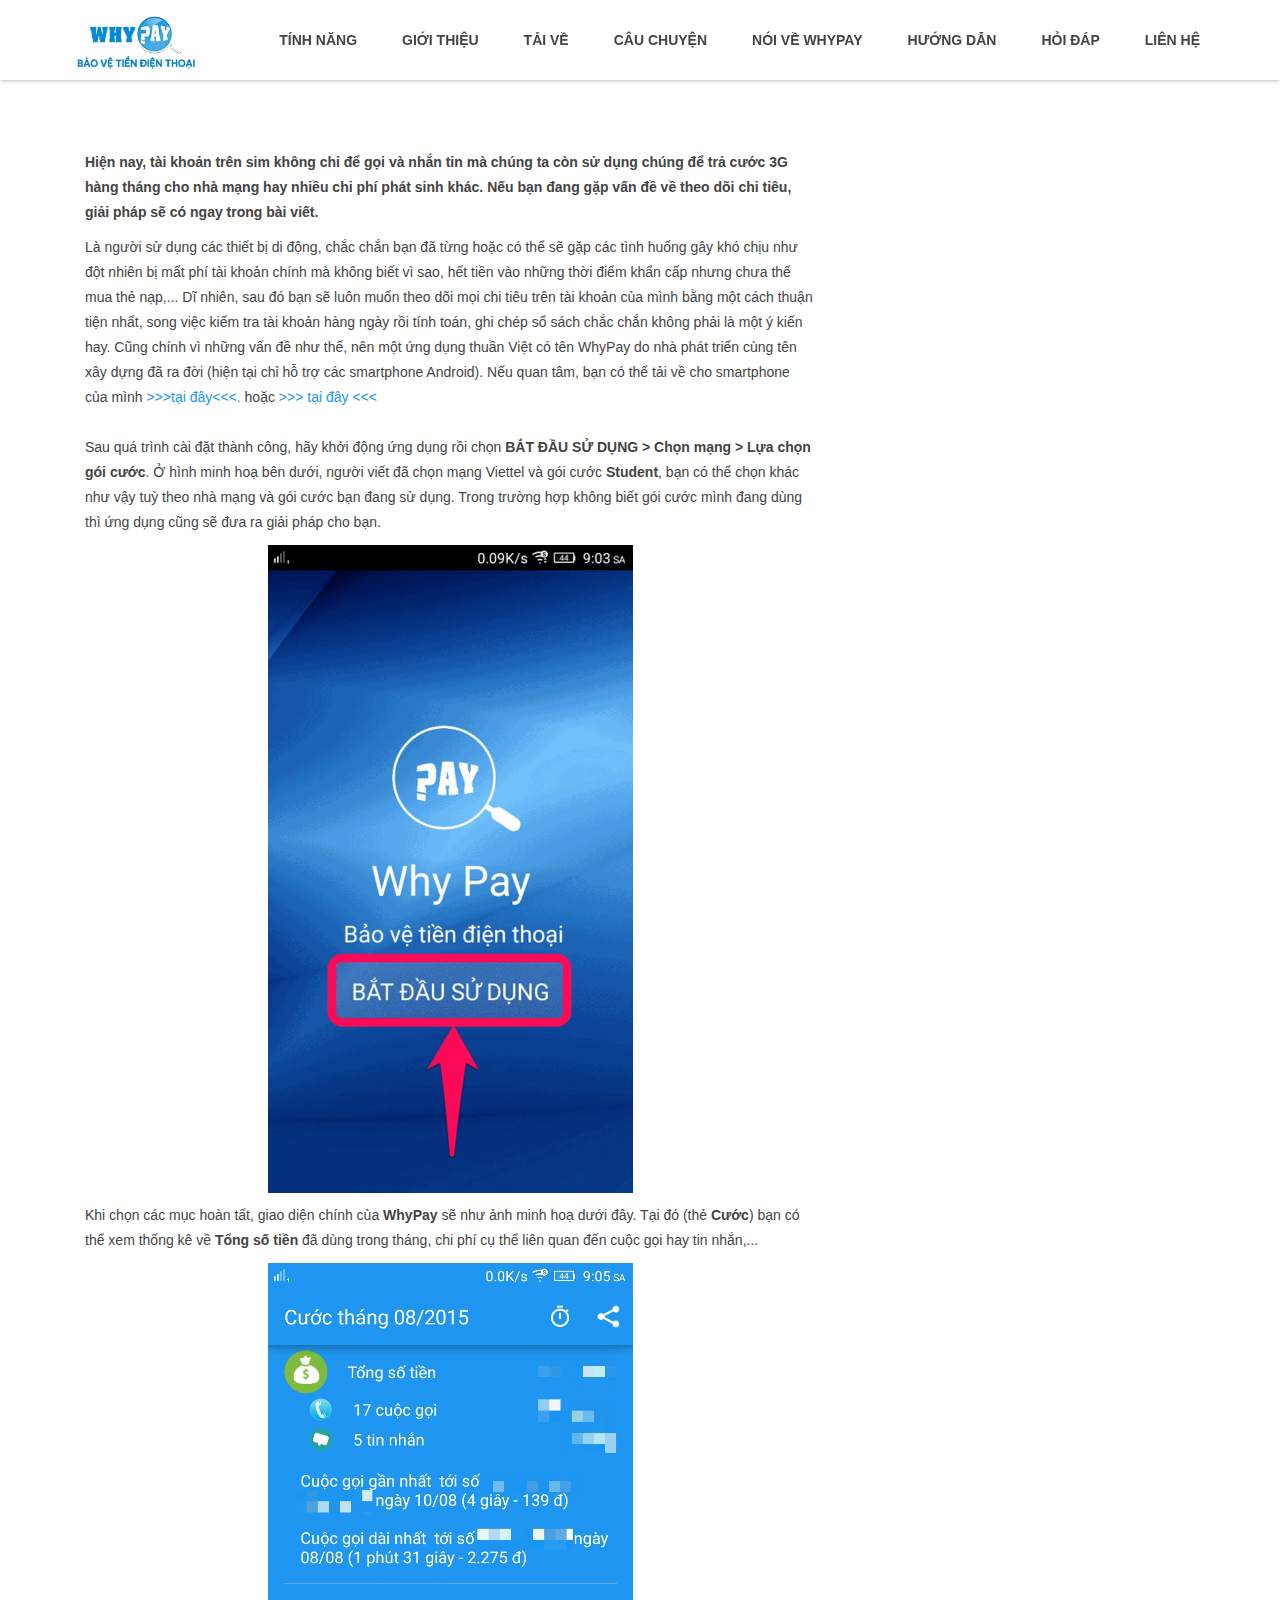
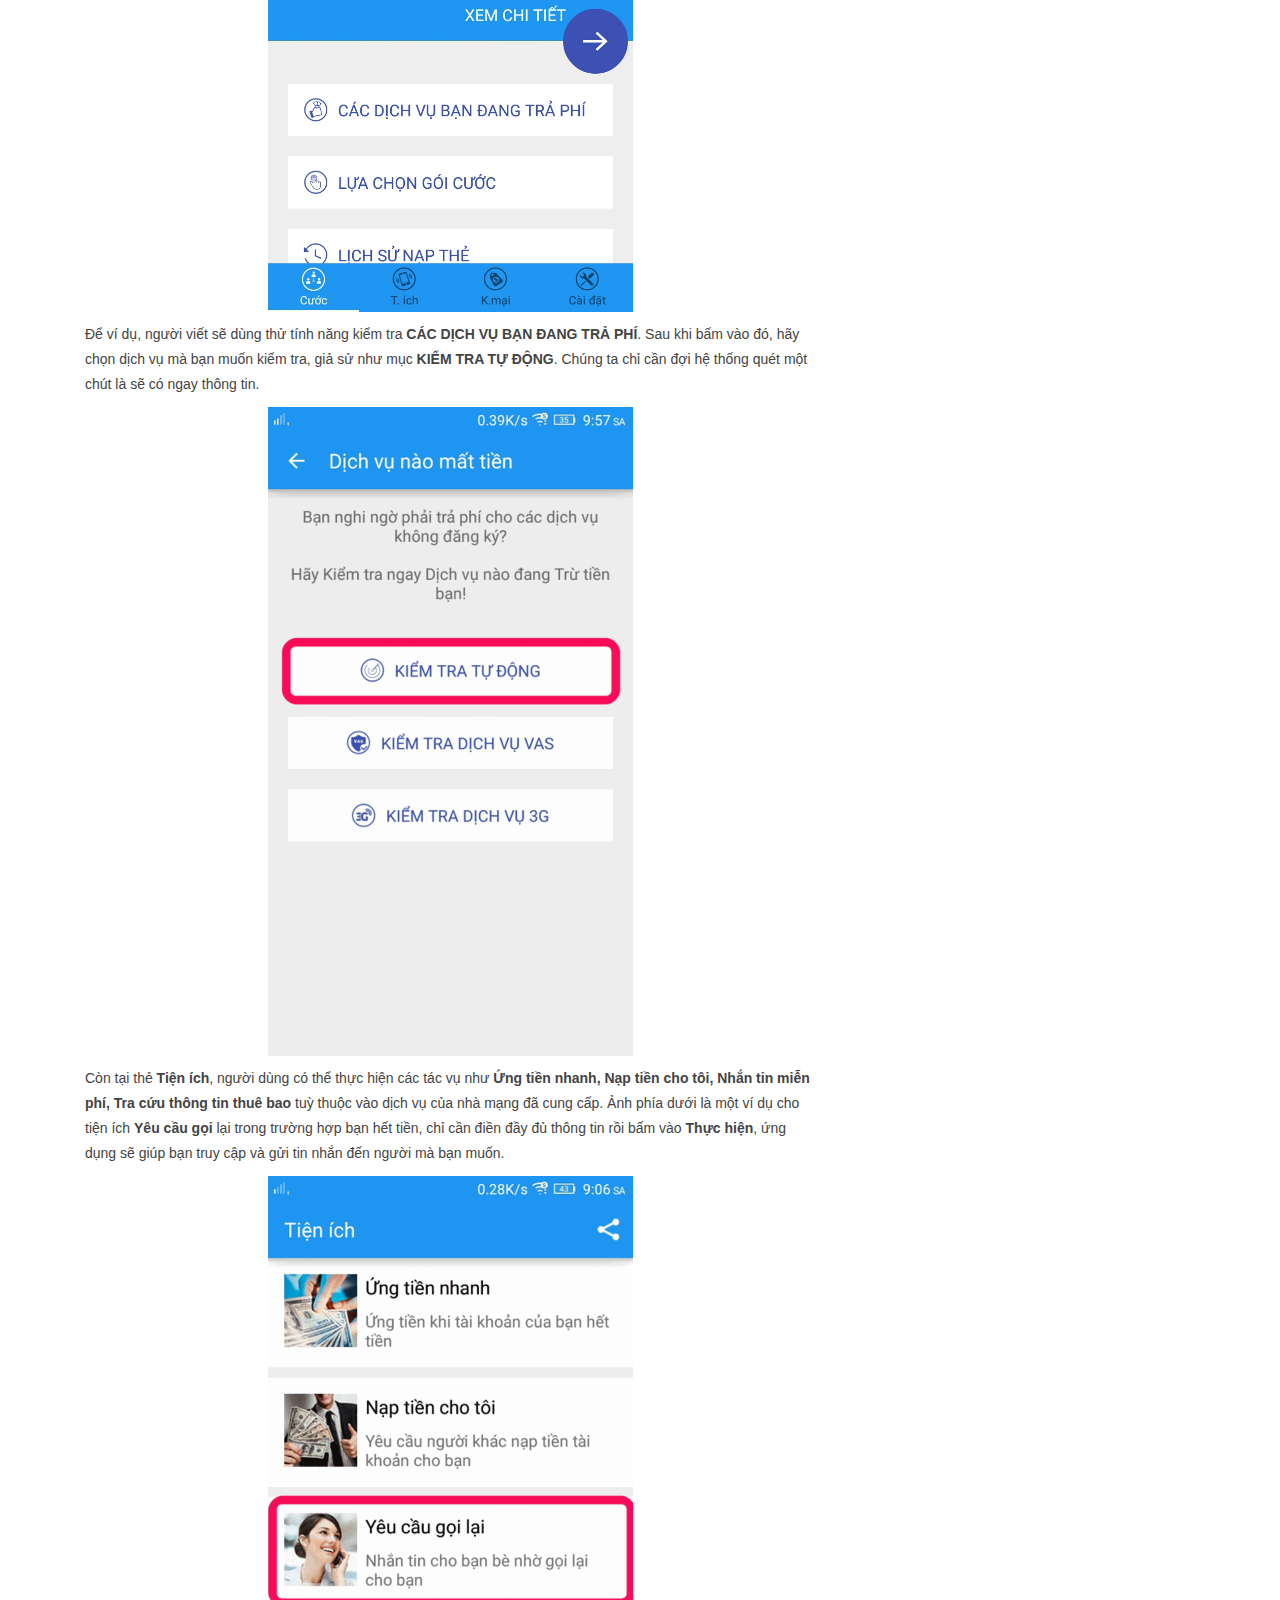
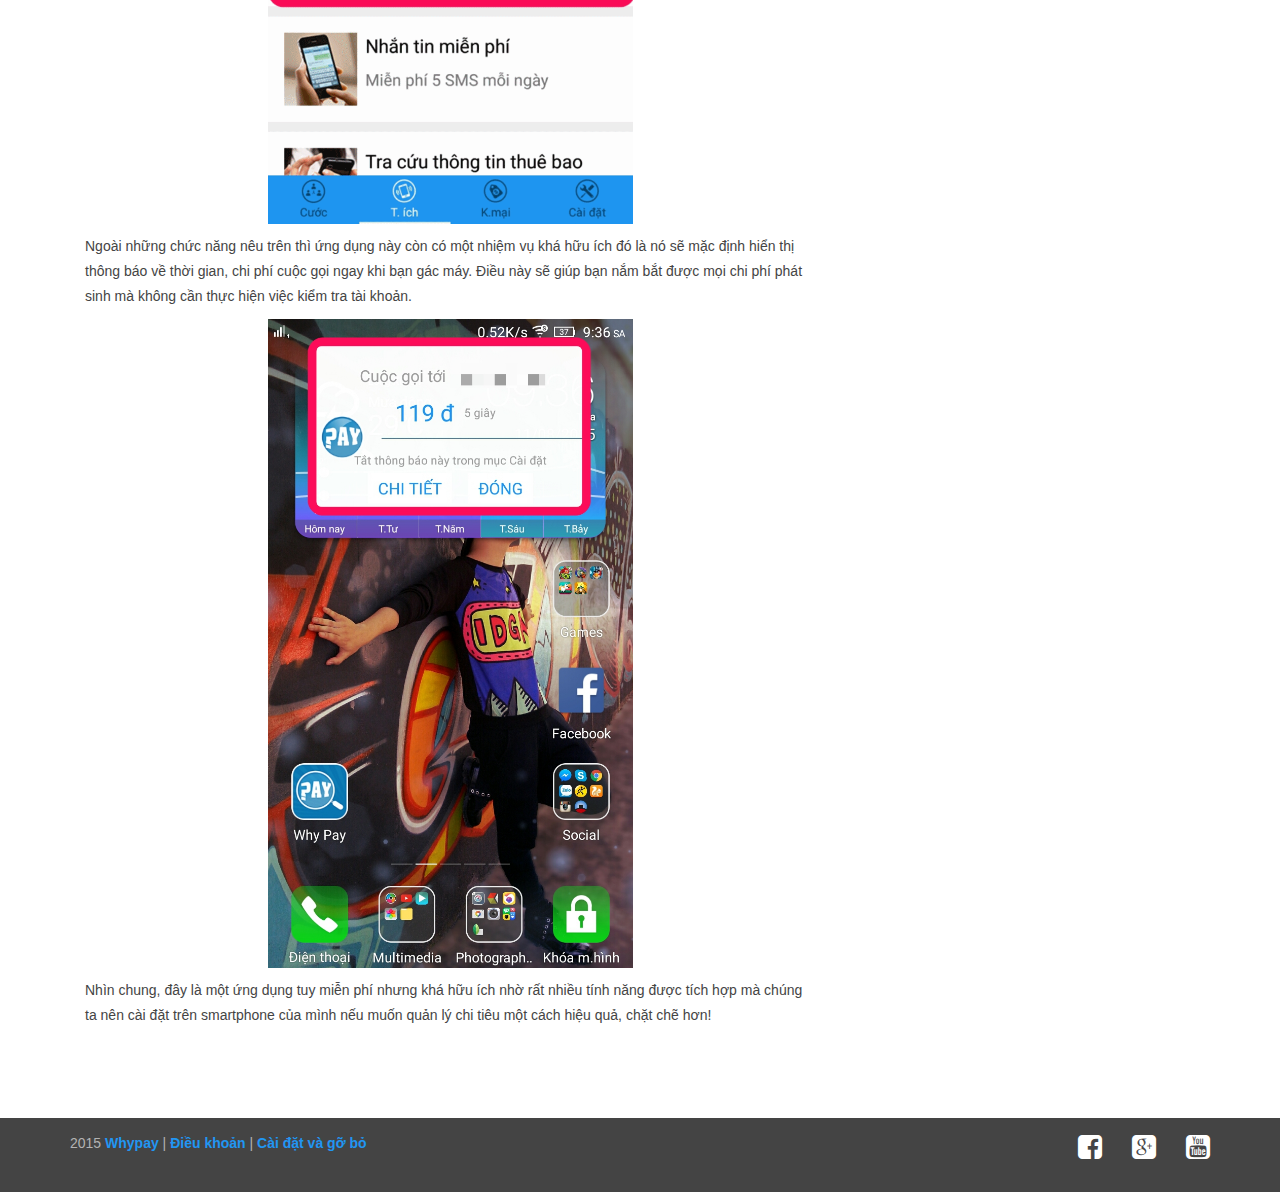
<file: huong-dan.html>
<!DOCTYPE html>
 
<head>
    <title>Whypay - Bảo vệ tiền cước điện thoại</title>
    <!-- +++++++++++++++++++++++++++++++++++++++++++++++++++++++++++++++++++++++++++++++++++++++++++++++ 

        ???       ????       ???    ???   ???   ???   ???   ?????????        ?????        ???   ???  
         ???     ??????     ???     ???   ???    ??? ???    ???    ???      ??? ???        ??? ???
          ???   ???  ???   ???      ?????????     ?????     ???????        ???   ???        ????? 
           ??? ???    ??? ???       ?????????      ???      ???           ???????????        ???
            ?????      ?????        ???   ???     ???       ???          ???       ???      ???  
             ???        ???         ???   ???    ???        ???         ???         ???    ???


    ++++++++++++++++++++++++++++++++++++++++++++++++++++++++++++++++++++++++++++++++++++++++++++++++ -->
    <!-- Meta -->
    <meta charset="utf-8">
    <meta http-equiv="X-UA-Compatible" content="IE=edge">
    <meta http-equiv="Content-Type" content="text/html; charset=utf-8" />
    <meta name="viewport" content="width=device-width, initial-scale=1.0">
    <meta name="description" content="whypay, bảo vệ tiền cước điện thoại">
	<meta http-equiv="refresh" content="3600">
    <meta name="robots" content="noodp,index,follow" />
    <meta name='revisit-after' content='1 days' />  
    
    <link rel="canonical" href="http://whypay.mobi/huong-dan.html" />
    <link rel="shortcut icon" href="favicon.ico">
    <link rel="stylesheet" href="assets/plugins/bootstrap/css/bootstrap.min.css">
    <!-- Plugins CSS -->    
    <link rel="stylesheet" href="assets/plugins/font-awesome/css/font-awesome.css">
    <link rel="stylesheet" href="assets/plugins/flexslider/flexslider.css">
    <link rel="stylesheet" href="assets/css/animated.min.css">
    <!-- Theme CSS -->  
    <link id="theme-style" rel="stylesheet" href="assets/css/styles.css">

    <script>
    !function(f,b,e,v,n,t,s){if(f.fbq)return;n=f.fbq=function(){n.callMethod?
    n.callMethod.apply(n,arguments):n.queue.push(arguments)};if(!f._fbq)f._fbq=n;
    n.push=n;n.loaded=!0;n.version='2.0';n.queue=[];t=b.createElement(e);t.async=!0;
    t.src=v;s=b.getElementsByTagName(e)[0];s.parentNode.insertBefore(t,s)}(window,
    document,'script','//connect.facebook.net/en_US/fbevents.js');
    
    fbq('init', '853322708049853');
    fbq('track', 'PageView');
    </script>
    <noscript><img height="1" width="1" style="display:none"
    src="https://www.facebook.com/tr?id=853322708049853&ev=PageView&noscript=1"
    /></noscript>
    <!-- End Facebook Pixel Code -->
    
    <script>
      (function(i,s,o,g,r,a,m){i['GoogleAnalyticsObject']=r;i[r]=i[r]||function(){
      (i[r].q=i[r].q||[]).push(arguments)},i[r].l=1*new Date();a=s.createElement(o),
      m=s.getElementsByTagName(o)[0];a.async=1;a.src=g;m.parentNode.insertBefore(a,m)
      })(window,document,'script','//www.google-analytics.com/analytics.js','ga');
    
      ga('create', 'UA-67537499-1', 'auto');
      ga('send', 'pageview');

    </script>
</head> 

<body data-spy="scroll">
    <!-- ******HEADER****** --> 
    <header id="top" class="header navbar-fixed-top">  
        <div class="container">            
            <h1 class="logo pull-left">
                <a  href="/">
                    <img id="logo-image" class="logo-image" src="assets/images/logo.jpg" alt="whypay">
                    
                </a>
                whypay
            </h1><!--//logo-->              
            <nav id="main-nav" class="main-nav navbar-right" role="navigation">
                <div class="navbar-header">
                    <button class="navbar-toggle" type="button" data-toggle="collapse" data-target="#navbar-collapse">
                        <span class="sr-only">Toggle navigation</span>
                        <span class="icon-bar"></span>
                        <span class="icon-bar"></span>
                        <span class="icon-bar"></span>
                    </button>
                </div>            
                <div class="navbar-collapse collapse" id="navbar-collapse">
                    <ul class="nav navbar-nav">
                        <li class="active nav-item sr-only"><a class="" href="/#promo">Home</a></li>
                        <li class="nav-item"><a class="" href="/#features">Tính năng</a></li>
                        <li class="nav-item"><a class="" href="/#how">Giới thiệu</a></li>
                        <li class="nav-item"><a href="/#downloads" class="">Tải về</a></li>
                        
                        <li class="nav-item"><a class="" href="/#story">Câu chuyện</a></li>
                        <li class="nav-item"><a href="/#testimonials" class="">Nói về Whypay</a></li>
                        <li class="nav-item"><a href="/huong-dan.html">Hướng dẫn</a></li>
                        <li class="nav-item"><a class="/hoi-dap.html" href="">hỏi đáp</a></li>
                        <li class="nav-item last"><a class="" href="/#contact">Liên hệ</a></li>
                    </ul>
                </div>
            </nav>         
        </div>
    </header>
    <div class="container guide">
        <div class="row">
        <div class="container">
        <div class="col-xs-12 col-sm-12 col-md-8 col-lg-8">
        
            <p><b>Hiện nay, tài khoản trên sim không chỉ để gọi và nhắn tin mà chúng ta còn sử dụng chúng để trả cước 3G hàng tháng cho nhà mạng hay nhiều chi phí phát sinh khác. Nếu bạn đang gặp vấn đề về theo dõi chi tiêu, giải pháp sẽ có ngay trong bài viết.</b></p>
            <p>Là người sử dụng các thiết bị di động, chắc chắn bạn đã từng hoặc có thể sẽ gặp các tình huống gây khó chịu như đột nhiên bị mất phí tài khoản chính mà không biết vì sao, hết tiền vào những thời điểm khẩn cấp nhưng chưa thể mua thẻ nạp,... Dĩ nhiên, sau đó bạn sẽ luôn muốn theo dõi mọi chi tiêu trên tài khoản của mình bằng một cách thuận tiện nhất, song việc kiểm tra tài khoản hàng ngày rồi tính toán, ghi chép sổ sách chắc chắn không phải là một ý kiến hay. Cũng chính vì những vấn đề như thế, nên một ứng dụng thuần Việt có tên WhyPay do nhà phát triển cùng tên xây dựng đã ra đời (hiện tại chỉ hỗ trợ các smartphone Android). Nếu quan tâm, bạn có thể tải về cho smartphone của mình <a href="https://play.google.com/store/apps/details?id=com.whypay">>>>tại đây<<<.</a> hoặc <a href="https://itunes.apple.com/WebObjects/MZStore.woa/wa/viewSoftware?id=1022288865&mt="> >>> tại đây <<<</a><br><br>

Sau quá trình cài đặt thành công, hãy khởi động ứng dụng rồi chọn <b>BẮT ĐẦU SỬ DỤNG > Chọn mạng > Lựa chọn gói cước</b>. Ở hình minh hoạ bên dưới, người viết đã chọn mạng Viettel và gói cước <b>Student</b>, bạn có thể chọn khác như vậy tuỳ theo nhà mạng và gói cước bạn đang sử dụng. Trong trường hợp không biết gói cước mình đang dùng thì ứng dụng cũng sẽ đưa ra giải pháp cho bạn.</p>
<p style="text-align: center;"><img src="assets/images/1.gif" alt="Lựa chọn gói cước"></p>
<p>Khi chọn các mục hoàn tất, giao diện chính của <b>WhyPay</b> sẽ như ảnh minh hoạ dưới đây. Tại đó (thẻ <b>Cước</b>) bạn có thể xem thống kê về <b>Tổng số tiền</b> đã dùng trong tháng, chi phí cụ thể liên quan đến cuộc gọi hay tin nhắn,...</p>
<p style="text-align: center;"><img src="assets/images/4.jpg" alt="Tổng số tiền đã dùng trong tháng"></p>
<p>Để ví dụ, người viết sẽ dùng thử tính năng kiểm tra <b>CÁC DỊCH VỤ BẠN ĐANG TRẢ PHÍ</b>. Sau khi bấm vào đó, hãy chọn dịch vụ mà bạn muốn kiểm tra, giả sử như mục <b>KIỂM TRA TỰ ĐỘNG</b>. Chúng ta chỉ cần đợi hệ thống quét một chút là sẽ có ngay thông tin.</p>
<p style="text-align: center;"><img src="assets/images/2.gif" alt="kiểm tra tự động"></p>
<p>Còn tại thẻ <b>Tiện ích</b>, người dùng có thể thực hiện các tác vụ như <b>Ứng tiền nhanh, Nạp tiền cho tôi, Nhắn tin miễn phí, Tra cứu thông tin thuê bao</b> tuỳ thuộc vào dịch vụ của nhà mạng đã cung cấp. Ảnh phía dưới là một ví dụ cho tiện ích <b>Yêu cầu gọi</b> lại trong trường hợp bạn hết tiền, chỉ cần điền đầy đủ thông tin rồi bấm vào <b>Thực hiện</b>, ứng dụng sẽ giúp bạn truy cập và gửi tin nhắn đến người mà bạn muốn.</p>
<p style="text-align: center;"><img src="assets/images/3.gif" alt="Yêu cầu gọi lại"></p>
<p>Ngoài những chức năng nêu trên thì ứng dụng này còn có một nhiệm vụ khá hữu ích đó là nó sẽ mặc định hiển thị thông báo về thời gian, chi phí cuộc gọi ngay khi bạn gác máy. Điều này sẽ giúp bạn nắm bắt được mọi chi phí phát sinh mà không cần thực hiện việc kiểm tra tài khoản.</p>
<p style="text-align: center;"><img src="assets/images/7.jpg" alt="Hiển thị thông báo về thời gian, chi phí cuộc gọi"></p>
<p>Nhìn chung, đây là một ứng dụng tuy miễn phí nhưng khá hữu ích nhờ rất nhiều tính năng được tích hợp mà chúng ta nên cài đặt trên smartphone của mình nếu muốn quản lý chi tiêu một cách hiệu quả, chặt chẽ hơn!</p>
        </div>
       </div>
        </div>
        
    </div>
    <!-- ******FOOTER****** --> 
    <footer class="footer">
        <div class="container">
            <p class="copyright pull-left">2015 <a href="" target="_blank"><b>Whypay</b></a> | <b><a href="dieu-khoan.html">Điều khoản</a></b> | <b><a href="cai-dat.html">Cài đặt và gỡ bỏ</a></b></p>
            <div class="social">
                <ul>
                    <li><a href="https://www.facebook.com/pages/H%E1%BB%99i-b%E1%BA%A3o-v%E1%BB%87-ng%C6%B0%E1%BB%9Di-Ti%C3%AAu-d%C3%B9ng-VN/882914935103333?ref=bookmarks"><i class="fa-2x fa fa-facebook-square fa"></i></a></li>
                    <li><a href=""><i class="fa-2x fa fa-google-plus-square fa"></i></a></li>
                    <li><a href=""><i class="fa fa-2x fa-youtube-square fa"></i></a></li>
                </ul>
            </div>
        </div>
    </footer>


   
     
    <!-- Javascript -->          
    <script type="text/javascript" src="assets/plugins/jquery-1.11.2.min.js"></script>
    <script type="text/javascript" src="assets/plugins/jquery-migrate-1.2.1.min.js"></script>
    <script type="text/javascript" src="assets/plugins/isMobile/isMobile.min.js"></script>       
    <script type="text/javascript" src="assets/plugins/jquery.easing.1.3.js"></script>   
    <script type="text/javascript" src="assets/plugins/bootstrap/js/bootstrap.min.js"></script>     
    <script type="text/javascript" src="assets/plugins/FitVids/jquery.fitvids.js"></script>
    <script type="text/javascript" src="assets/plugins/jquery-scrollTo/jquery.scrollTo.min.js"></script>    
    <script type="text/javascript" src="assets/plugins/flexslider/jquery.flexslider-min.js"></script>
    <script type="text/javascript" src="assets/plugins/jquery-match-height/jquery.matchHeight-min.js"></script>
    <script src="assets/plugins/isMobile/isMobile.min.js" ></script>
    <script src="assets/plugins/jquery.smooth-scroll.js"></script>
    <script src="assets/plugins/jquery-inview/jquery.inview.min.js"></script>
    <script type="text/javascript" src="assets/js/main.js"></script>
    <script src="assets/js/animations.js"></script>
    <!--[if !IE]>--> 
    <script>
    $('body').smoothScroll();
    </script>
    <!--<![endif]-->         
</body>

</html> 
<script>
    if (isMobile.phone || isMobile.tablet) {
       document.getElementById('phone_site').href="tel:0902176468";
    }
    
</script>
</file>
<file: assets/plugins/flexslider/flexslider.css>
.flex-direction-nav a,.flex-pauseplay a{position:absolute;overflow:hidden;z-index:10}.flex-container a:active,.flex-container a:focus,.flexslider a:active,.flexslider a:focus{outline:0}.flex-control-nav,.flex-direction-nav,.slides{margin:0;padding:0;list-style:none}@font-face{font-family:flexslider-icon;src:url(fonts/flexslider-icon.eot);src:url(fonts/flexslider-icond41d.eot?#iefix) format('embedded-opentype'),url(fonts/flexslider-icon.woff) format('woff'),url(fonts/flexslider-icon.ttf) format('truetype'),url(fonts/flexslider-icon.svg#flexslider-icon) format('svg');font-weight:400;font-style:normal}.flexslider{padding:0;margin:0 0 60px;background:#fff;border:4px solid #fff;position:relative;-webkit-border-radius:4px;-moz-border-radius:4px;-o-border-radius:4px;border-radius:4px;-webkit-box-shadow:0 1px 4px rgba(0,0,0,.2);-moz-box-shadow:0 1px 4px rgba(0,0,0,.2);-o-box-shadow:0 1px 4px rgba(0,0,0,.2);box-shadow:0 1px 4px rgba(0,0,0,.2);zoom:1}.flexslider .slides>li{display:none;-webkit-backface-visibility:hidden}.flex-direction-nav a,.no-js .slides>li:first-child,.slides:after,html[xmlns] .slides{display:block}.flexslider .slides img{width:100%;display:block}.flex-pauseplay span{text-transform:capitalize}.slides:after{content:".";clear:both;visibility:hidden;line-height:0;height:0}* html .slides{height:1%}.flex-viewport{max-height:2000px;-webkit-transition:all 1s ease;-moz-transition:all 1s ease;-o-transition:all 1s ease;transition:all 1s ease}.loading .flex-viewport{max-height:300px}.flexslider .slides{zoom:1}.carousel li{margin-right:5px}.flex-direction-nav a{text-decoration:none;width:40px;height:40px;margin:-20px 0 0;top:50%;opacity:0;cursor:pointer;color:rgba(0,0,0,.8);text-shadow:1px 1px 0 rgba(255,255,255,.3);-webkit-transition:all .3s ease;-moz-transition:all .3s ease;transition:all .3s ease}.flex-direction-nav .flex-prev{left:-50px}.flex-direction-nav .flex-next{right:-50px;text-align:right}.flexslider:hover .flex-prev{opacity:.7;left:10px}.flexslider:hover .flex-next{opacity:.7;right:10px}.flexslider:hover .flex-next:hover,.flexslider:hover .flex-prev:hover{opacity:1}.flex-direction-nav .flex-disabled{opacity:0!important;filter:alpha(opacity=0);cursor:default}.flex-direction-nav a:before{font-family:flexslider-icon;font-size:40px;line-height:1;display:inline-block;content:'\f001'}.flex-direction-nav a.flex-next:before{content:'\f002'}.flex-pauseplay a{display:block;width:20px;height:20px;bottom:5px;left:10px;opacity:.8;cursor:pointer;color:#000}.flex-pauseplay a:before{font-family:flexslider-icon;font-size:20px;display:inline-block;content:'\f004'}.flex-pauseplay a:hover{opacity:1}.flex-pauseplay a.flex-play:before{content:'\f003'}.flex-control-nav{width:100%;position:absolute;bottom:-40px;text-align:center}.flex-control-nav li{margin:0 6px;display:inline-block;zoom:1}.flex-control-paging li a{width:11px;height:11px;display:block;background:#666;background:rgba(0,0,0,.5);cursor:pointer;text-indent:-9999px;-webkit-border-radius:20px;-moz-border-radius:20px;-o-border-radius:20px;border-radius:20px;-webkit-box-shadow:inset 0 0 3px rgba(0,0,0,.3);-moz-box-shadow:inset 0 0 3px rgba(0,0,0,.3);-o-box-shadow:inset 0 0 3px rgba(0,0,0,.3);box-shadow:inset 0 0 3px rgba(0,0,0,.3)}.flex-control-paging li a:hover{background:#333;background:rgba(0,0,0,.7)}.flex-control-paging li a.flex-active{background:#000;background:rgba(0,0,0,.9);cursor:default}.flex-control-thumbs{margin:5px 0 0;position:static;overflow:hidden}.flex-control-thumbs li{width:25%;float:left;margin:0}.flex-control-thumbs img{width:100%;display:block;opacity:.7;cursor:pointer}.flex-control-thumbs img:hover{opacity:1}.flex-control-thumbs .flex-active{opacity:1;cursor:default}@media screen and (max-width:860px){.flex-direction-nav .flex-prev{opacity:1;left:10px}.flex-direction-nav .flex-next{opacity:1;right:10px}}
</file>
<file: assets/css/styles.css>
.btn,a{-webkit-transition:all .4s ease-in-out;-moz-transition:all .4s ease-in-out;-ms-transition:all .4s ease-in-out;-o-transition:all .4s ease-in-out}.footer .links,.header h1.logo,.social-icons{margin-bottom:0}body{font-family:Lato,arial,sans-serif;color:#444}a{color:#2196F3}a:focus,a:hover{text-decoration:none;color:#3fa07a}.btn .fa,.btn-theme,.btn-theme:active,.btn-theme:focus{color:#fff}.header .main-nav .nav .nav-item a,.header h1.logo a{-webkit-transition:none;-moz-transition:none;-ms-transition:none;-o-transition:none}.btn .fa{margin-right:5px}.row-end,.social-icons li.row-end{margin-right:0}.btn-theme{background:#2196F3;border:1px solid #2196F3}.btn-theme:hover{background:#3fa07a;border:1px solid #3fa07a;color:#fff}.form-control{box-shadow:none}.form-control,.form-control:focus{-webkit-box-shadow:none;-moz-box-shadow:none}.form-control:focus{border-color:#2196F3;box-shadow:none}blockquote{font-size:14px}.text-highlight{color:#225742}.note{font-family:'Covered By Your Grace',cursive;font-size:22px}.row-end{padding-right:0}.social-icons{list-style:none;padding:10px 0}.social-icons li{float:left}.social-icons a{display:inline-block;background:#3fa07a;width:48px;height:48px;text-align:center;padding-top:12px;-webkit-border-radius:50%;-moz-border-radius:50%;-ms-border-radius:50%;-o-border-radius:50%;border-radius:50%;-moz-background-clip:padding;-webkit-background-clip:padding-box;background-clip:padding-box;margin-right:8px;float:left}.social-icons a:hover{background:#1565C0}.social-icons a .fa{color:#fff}.social-icons a .fa:before{font-size:26px;text-align:center;padding:0}input[type=button],input[type=email],input[type=password],input[type=submit],input[type=text],select,textarea{appearance:none;-webkit-appearance:none}::-webkit-input-placeholder{color:#999;text-transform:uppercase}:-moz-placeholder{color:#999;text-transform:uppercase}::-moz-placeholder{color:#999;text-transform:uppercase}:-ms-input-placeholder{color:#999;text-transform:uppercase}.offset-header{padding-top:90px}.has-pattern{position:relative;background-image:url(../images/bg2.jpg);background-attachment:fixed;background-size:cover;background-repeat:no-repeat}.has-pattern:after,.has-pattern:before{position:absolute;display:block;background:rgba(0,0,0,.5)}.has-pattern:before{content:"";top:0;right:0;bottom:0;left:0}.has-pattern:after{content:" "}.delayp1{animation-delay:.1s;-moz-animation-delay:.1s;-webkit-animation-delay:.1s;-o-animation-delay:.1s;transition-delay:.1s;-webkit-transition-delay:.1s;-moz-transition-delay:.1s;-o-transition-delay:.1s}.delayp2{animation-delay:.2s;-moz-animation-delay:.2s;-webkit-animation-delay:.2s;-o-animation-delay:.2s;transition-delay:.2s;-webkit-transition-delay:.2s;-moz-transition-delay:.2s;-o-transition-delay:.2s}.delayp3{animation-delay:.3s;-moz-animation-delay:.3s;-webkit-animation-delay:.3s;-o-animation-delay:.3s;transition-delay:.3s;-webkit-transition-delay:.3s;-moz-transition-delay:.3s;-o-transition-delay:.3s}.delayp4{animation-delay:.4s;-moz-animation-delay:.4s;-webkit-animation-delay:.4s;-o-animation-delay:.4s;transition-delay:.4s;-webkit-transition-delay:.4s;-moz-transition-delay:.4s;-o-transition-delay:.4s}.delayp5{animation-delay:.5s;-moz-animation-delay:.5s;-webkit-animation-delay:.5s;-o-animation-delay:.5s;transition-delay:.5s;-webkit-transition-delay:.5s;-moz-transition-delay:.5s;-o-transition-delay:.5s}.delayp6{animation-delay:.6s;-moz-animation-delay:.6s;-webkit-animation-delay:.6s;-o-animation-delay:.6s;transition-delay:.6s;-webkit-transition-delay:.6s;-moz-transition-delay:.6s;-o-transition-delay:.6s}.delayp7{animation-delay:.7s;-moz-animation-delay:.7s;-webkit-animation-delay:.7s;-o-animation-delay:.7s;transition-delay:.7s;-webkit-transition-delay:.7s;-moz-transition-delay:.7s;-o-transition-delay:.7s}.delayp8{animation-delay:.8s;-moz-animation-delay:.8s;-webkit-animation-delay:.8s;-o-animation-delay:.8s;transition-delay:.8s;-webkit-transition-delay:.8s;-moz-transition-delay:.8s;-o-transition-delay:.8s}.delayp9{animation-delay:.9s;-moz-animation-delay:.9s;-webkit-animation-delay:.9s;-o-animation-delay:.9s;transition-delay:.9s;-webkit-transition-delay:.9s;-moz-transition-delay:.9s;-o-transition-delay:.9s}.delay1s{animation-delay:1s;-moz-animation-delay:1s;-webkit-animation-delay:1s;-o-animation-delay:1s;transition-delay:1s;-webkit-transition-delay:1s;-moz-transition-delay:1s;-o-transition-delay:1s}.delay2s{animation-delay:2s;-moz-animation-delay:2s;-webkit-animation-delay:2s;-o-animation-delay:2s;transition-delay:2s;-webkit-transition-delay:2s;-moz-transition-delay:2s;-o-transition-delay:2s}.header-not-fixed .main-nav .nav .nav-item a{color:#fff}.header{padding:15px 0;background:#fff;z-index:9999;-webkit-box-shadow:0 0 4px rgba(0,0,0,.4);-moz-box-shadow:0 0 4px rgba(0,0,0,.4);box-shadow:0 0 4px rgba(0,0,0,.4)}.header h1.logo{margin-top:0;text-transform:uppercase;font-weight:700;font-size:28px;max-height:50px}.header h1.logo a{color:#444}.header h1.logo a img{margin-right:0;max-height:60px}.header .main-nav button{background:#225742;color:#fff!important;-webkit-border-radius:4px;-moz-border-radius:4px;-ms-border-radius:4px;-o-border-radius:4px;border-radius:4px;-moz-background-clip:padding;-webkit-background-clip:padding-box;background-clip:padding-box}.header .main-nav button:focus{outline:0}.header .main-nav button .icon-bar{background-color:#fff}.header .main-nav .nav .nav-item{font-weight:400;text-transform:uppercase;margin-right:5px}.header .main-nav .nav .nav-item.active a{color:#2196F3;background:0 0;font-weight:700}.header .main-nav .nav .nav-item a{color:#444;font-size:14px;padding:15px 10px;font-weight:700}.header .main-nav .nav .nav-item a:hover{color:#2196F3;background:0 0}.header .main-nav .nav .nav-item a:active,.header .main-nav .nav .nav-item a:focus{outline:0;background:0 0}.header .main-nav .nav .nav-item.active{color:#2196F3}.header .main-nav .nav .nav-item.last{margin-right:0}.footer{background:#444;color:#fff;padding:15px 0}.footer .copyright{color:#b3b3b3;margin-right:15px}.footer .links a{color:grey}.footer .links a:hover{color:#2196F3}.flexslider{-webkit-border-radius:0;-moz-border-radius:0;-ms-border-radius:0;-o-border-radius:0;border-radius:0;-moz-background-clip:padding;-webkit-background-clip:padding-box;background-clip:padding-box;-webkit-box-shadow:0 0 0;-moz-box-shadow:0 0 0;box-shadow:0 0 0;border:0}.flexslider .flex-control-nav{bottom:-35px}.flexslider .flex-control-paging li a{background:#a1a1a1}.flexslider .flex-control-paging li a.flex-active,.flexslider .flex-control-paging li a:hover{background:#2196F3}.flexslider .slides li{position:relative}.promo{color:#fff}.promo .container{padding-bottom:15px}.promo .overview{margin-top:60px;padding-left:30px;padding-right:30px}.promo .overview h2{font-size:30px;margin-bottom:35px;text-shadow:0 1px 1px rgba(0,0,0,.3)}.promo .overview .summary{margin-bottom:60px;margin-left:70px}.promo .overview .summary li{margin-bottom:15px;list-style:none;font-size:20px;font-weight:300;padding-left:30px;background:url(../images/bullet.png) left center no-repeat}.promo .overview .download-area{display:inline-block}.promo .overview .btn-group{margin-left:40px}.promo .overview .btn-group li{padding:0;margin-bottom:15px}.promo .overview .btn-group li a{background-color:#1565C0;background-repeat:no-repeat;background-position:left top;-webkit-border-radius:4px;-moz-border-radius:4px;-ms-border-radius:4px;-o-border-radius:4px;border-radius:4px;-moz-background-clip:padding;-webkit-background-clip:padding-box;background-clip:padding-box;display:block;width:200px;height:60px;text-indent:-9999px;margin-right:30px}.promo .overview .btn-group li a:hover{background-color:#0D47A1}.promo .overview .btn-group li.ios-btn a{background-image:url(../images/buttons/btn-app-store.png)}.promo .overview .btn-group li.android-btn a{background-image:url(../images/buttons/btn-google-play.png)}.promo .overview .btn-group li.windowsphone-btn a{background-image:url(../images/buttons/btn-windows-store.png)}.promo .overview .note{position:relative;color:#1565C0}.promo .overview .note p{padding-top:15px}.promo .overview .note .left-arrow{left:60px;background:url(../images/arrows/up-arrow-left.png) left top no-repeat;-webkit-background-size:contain;-moz-background-size:contain;-o-background-size:contain;background-size:contain;height:69px;opacity:.5}.promo .overview .note .left-arrow,.promo .overview .note .right-arrow{position:absolute;bottom:15px;display:inline-block;width:63px;-webkit-opacity:.5;-moz-opacity:.5}.promo .overview .note .right-arrow{right:60px;background:url(../images/arrows/up-arrow-right.png) right top no-repeat;-webkit-background-size:contain;-moz-background-size:contain;-o-background-size:contain;background-size:contain;height:58px;opacity:.5}.promo .android .flexslider .flex-control-nav,.promo .iphone .flexslider .flex-control-nav{bottom:-50px}.promo .android:before,.promo .ipad:before,.promo .iphone:before{content:"";display:block;right:0}.promo .iphone{position:relative}.promo .iphone .iphone-holder{position:relative;width:320px;height:600px;background-repeat:no-repeat;background-position:center top}.promo .iphone.iphone-black .iphone-holder{background-image:url(../images/iphone/iphone-black.png)}.promo .iphone.iphone-white .iphone-holder{background-image:url(../images/iphone/iphone-white.png)}.promo .iphone .iphone-holder-inner{position:absolute;width:222px;height:394px;left:51px;top:103px}.promo .iphone:before{width:500px;height:500px;background:url(../images/glow.png) center top no-repeat;top:0;position:absolute}.promo .android{position:relative}.promo .android .android-holder{position:relative;width:320px;height:600px;background-image:url(../images/android/android-black.png);background-repeat:no-repeat;background-position:center top}.promo .android .android-holder-inner{position:absolute;width:254px;height:450px;left:35px;top:72px}.promo .android:before{width:500px;height:500px;background:url(../images/glow.png) center top no-repeat;top:0;position:absolute}.promo .ipad{position:relative}.promo .ipad .ipad-holder{position:relative;width:420px;height:600px;background-repeat:no-repeat;background-position:center top}.promo .ipad.ipad-black .ipad-holder{background-image:url(../images/ipad/ipad-black.png)}.promo .ipad.ipad-white .ipad-holder{background-image:url(../images/ipad/ipad-white.png)}.promo .ipad .ipad-holder-inner{position:absolute;width:320px;height:428px;left:51px;top:83px}.promo .ipad .flexslider .flex-control-nav{bottom:-45px}.promo-landscape .android .flexslider .flex-control-nav,.promo-landscape .iphone .flexslider .flex-control-nav{bottom:-60px}.promo .ipad:before{width:500px;height:500px;background:url(../images/glow.png) left top no-repeat;top:0;position:absolute}.promo-landscape{padding-bottom:60px}.promo-landscape .flex-control-paging li a{background:rgba(255,255,255,.5);-webkit-box-shadow:none;-moz-box-shadow:none;box-shadow:none}.promo-landscape .flex-control-paging li a.flex-active{background:rgba(0,0,0,.3)}.promo-landscape .overview h2{margin-bottom:0}.promo-landscape .overview .summary{max-width:600px;margin:0 auto 60px;padding-left:0}.promo-landscape .overview .summary li{text-align:left;background-image:none;padding-left:0}.promo-landscape .overview .summary li .fa{color:rgba(0,0,0,.2);margin-right:5px}.promo-landscape .overview .download-area{max-width:600px;margin:0 auto;text-align:center;display:block}.promo-landscape .overview .btn-group{margin-left:0}.promo-landscape .overview .btn-group li:last-child a{margin-right:0}.promo-landscape .phone{padding-top:45px}.promo-landscape .iphone{position:relative;margin-bottom:60px}.promo-landscape .iphone .iphone-holder{position:relative;width:570px;height:275px;background-repeat:no-repeat;background-position:center top}.promo-landscape .iphone.iphone-black .iphone-holder{background-image:url(../images/iphone/iphone-black-landscape.png)}.promo-landscape .iphone.iphone-white .iphone-holder{background-image:url(../images/iphone/iphone-white.png)}.promo-landscape .iphone .iphone-holder-inner{position:absolute;width:394px;height:222px;top:23px;left:90px}.promo-landscape .iphone:before{content:"";display:block;width:100%;height:500px;background:url(../images/glow.png) center top no-repeat;top:-60px;left:0;position:absolute}.promo-landscape .android{position:relative;margin-bottom:60px}.promo-landscape .android .android-holder{position:relative;width:570px;height:290px;background-image:url(../images/android/android-black-landscape.png);background-repeat:no-repeat;background-position:center top}.promo-landscape .android .android-holder-inner{position:absolute;width:451px;height:254px;left:66px;top:15px}.promo-landscape .android:before{content:"";display:block;width:100%;height:500px;background:url(../images/glow.png) center top no-repeat;top:-60px;left:0;position:absolute}.features{padding:50px 0 20px}.features .icon{position:relative;width:90px;height:90px;border:3px solid #2196F3;-webkit-border-radius:50%;-moz-border-radius:50%;-ms-border-radius:50%;-o-border-radius:50%;border-radius:50%;-moz-background-clip:padding;-webkit-background-clip:padding-box;background-clip:padding-box;display:table;margin:0 auto;-webkit-transition:-webkit-transform ease-out .2s,background .3s;-moz-transition:-moz-transform ease-out .2s,background .3s;transition:transform ease-out .2s,background .3s}.features .icon:hover{background:#2196F3;color:#fff}.features .icon:hover .fa,.features .icon:hover .pe-icon{color:#fff;-webkit-transform:scale(.93);-moz-transform:scale(.93);-ms-transform:scale(.93);-o-transform:scale(.93)}.features .icon .fa,.features .icon .pe-icon{color:#2196F3;font-size:48px;display:table-cell;text-align:center;vertical-align:middle}.features .content{padding:30px}.features .content .title{color:#2196F3;font-size:18px;margin-top:0}.features .content p{font-weight:300}.features .feature-row-last{margin-top:30px}.features .btn-link{color:#2196F3}.features .btn-link:hover{color:#3fa07a}.how .content .note,.how .content .qr-codes .item p,.how .title{color:#fff}.how{background-color:#2196F3;padding:80px 0}.how .content{padding:0 60px}.how .content .title{margin-top:0;margin-bottom:30px}.how .content .intro{margin-bottom:30px;font-size:16px;font-weight:300;color:#fff}.how .content .note{position:relative;padding-bottom:42px}.how .content .note .left-arrow,.how .content .note .right-arrow{top:20px;position:absolute;display:inline-block;width:30px;height:42px}.how .content .note .left-arrow{left:60px;background:url(../images/arrows/down-arrow-left.png) left top no-repeat}.how .content .note .right-arrow{right:60px;background:url(../images/arrows/down-arrow-right.png) right top no-repeat}.how .content .qr-codes .item img{margin-bottom:15px;max-width:150px}.orther_page{padding:30px 0 60px} .orther_page .container{padding:100px 15px 0 ; } orther_page.title,.faq .title{margin-bottom:60px}.faq .item{padding:30px;background:#f5f5f5;margin-bottom:30px;border-radius:4px;-moz-background-clip:padding;-webkit-background-clip:padding-box;background-clip:padding-box;border-bottom:3px solid #64B5F6}.faq .item,.testimonials .item .quote-box{-webkit-border-radius:4px;-moz-border-radius:4px;-ms-border-radius:4px;-o-border-radius:4px}.faq .item .question{margin-top:0;font-size:18px;margin-bottom:15px}.faq .item .question .fa{margin-right:10px;color:#64B5F6}.faq .item .answer{color:#777;font-weight:300}.faq .more{margin-top:30px}.faq .more .title{margin-bottom:15px;color:#999;font-size:18px}.faq .more .btn{font-size:18px;padding-left:30px}.story,.testimonials{padding:30px 0 60px}.faq .more .btn .fa{margin-left:5px}.story{background-color:#2196F3;color:#fff}.story .content .title{margin-bottom:30px;margin-top:0}.story .content p,.story .team .member img{margin-bottom:15px}.story .content p{font-size:16px;font-weight:300}.story .team{font-size:16px}.story .team .member .name{color:#225742;margin-bottom:0}.story .team .member .title{color:#64B5F6;font-weight:300}.story .team .connect{color:#fff;font-size:26px}.story .team .connect a{color:#1565C0}.story .team .connect a:hover{color:#1b4434}.testimonials .title{margin-bottom:60px}.testimonials .item{margin-bottom:30px}.testimonials .item .quote-box{background:#f5f5f5;padding:30px;border-radius:4px;-moz-background-clip:padding;-webkit-background-clip:padding-box;background-clip:padding-box;border-top:3px solid #c4e7d9;position:relative;margin-bottom:23px}.testimonials .item .quote-box .fa{color:#2196F3;font-size:18px;position:absolute;left:30px;top:20px}.testimonials .item .quote-box:after{content:"";display:block;width:0;height:0;border-left:10px solid transparent;border-right:10px solid transparent;border-top:10px solid #f5f5f5;position:absolute;bottom:-10px;left:55px}.testimonials .item .quote{border:none;padding:0 0 0 20px;font-size:16px;font-weight:300;margin-bottom:0}.testimonials .item .people .user-pic{max-width:60px;max-height:60px}.testimonials .item .people .user-pic,.testimonials .item .people .user-pic *,.testimonials .item .people .user-pic:after,.testimonials .item .people .user-pic:before{-webkit-box-sizing:content-box;-moz-box-sizing:content-box;box-sizing:content-box}.testimonials .item .people .name{display:block}.testimonials .item .people .title{display:block;color:#999}.testimonials .press .note{color:#2196F3;margin-bottom:30px}.testimonials .press li{margin-right:30px;margin-bottom:30px}.testimonials .press li.last{margin-right:0}.testimonials .press li a img{-webkit-opacity:.6;-moz-opacity:.6;opacity:.6;-webkit-transition:all .4s ease-in-out;-moz-transition:all .4s ease-in-out;-ms-transition:all .4s ease-in-out;-o-transition:all .4s ease-in-out}.testimonials .press li a:hover img{-webkit-opacity:1;-moz-opacity:1;opacity:1}.pricing{background-color:#f5f5f5;padding:80px 0}.pricing .title{margin-bottom:60px;margin-top:0}.pricing .item{padding:30px 15px}.pricing .item.best-buy{top:-15px}.pricing .item.best-buy .heading{padding-top:45px}.pricing .item.best-buy .content{padding-bottom:45px}.pricing .item .item-inner{background:#fff;-webkit-border-radius:4px;-moz-border-radius:4px;-ms-border-radius:4px;-o-border-radius:4px;border-radius:4px;-moz-background-clip:padding;-webkit-background-clip:padding-box;background-clip:padding-box;position:relative}.pricing .item .heading{margin-top:0;padding:30px 15px;background:#c4e7d9;position:relative;-moz-border-radius-topright:4px;-moz-border-radius-bottomright:0;-moz-border-radius-bottomleft:0;-moz-border-radius-topleft:4px;-moz-background-clip:padding;-webkit-background-clip:padding-box;background-clip:padding-box;-webkit-border-radius:4px 4px 0 0;border-radius:4px 4px 0 0}.pricing .item .heading .title{margin-bottom:30px;color:#225742;padding-bottom:15px;font-size:18px}.pricing .item .content{padding:80px 15px 30px}.pricing .item .price-figure{-webkit-border-radius:50%;-moz-border-radius:50%;-ms-border-radius:50%;-o-border-radius:50%;border-radius:50%;-moz-background-clip:padding;-webkit-background-clip:padding-box;margin:0 auto 0 -60px;width:120px;height:120px;background:#2196F3;color:#fff;padding-top:25px;border:5px solid #9fd9c2;position:absolute;bottom:-50%;left:50%}.contact .intro ul,.contact .title,.pricing .item .feature-list{margin-bottom:30px}.pricing .item .price-figure .number{font-size:28px}.pricing .item .price-figure .unit{font-weight:300}.pricing .item .price-figure .currency{top:-5px;position:relative}.pricing .item .ribbon{position:absolute;top:-4px;right:-4px;width:110px;height:110px;overflow:hidden}.pricing .item .ribbon .text{font-family:Lato,arial,sans-serif;position:relative;left:-8px;top:18px;width:158px;padding:10px;font-size:14px;font-weight:700;text-align:center;text-transform:uppercase;color:#fff;background-color:#3fa07a;-webkit-transform:rotate(45deg) translate3d(0,0,0);-moz-transform:rotate(45deg) translate3d(0,0,0);-ms-transform:rotate(45deg) translate3d(0,0,0);-o-transform:rotate(45deg) translate3d(0,0,0)}.pricing .item .ribbon .text:after,.pricing .item .ribbon .text:before{content:'';position:absolute;bottom:-5px;border-top:5px solid #225742;border-left:5px solid transparent;border-right:5px solid transparent}.pricing .item .ribbon .text:before{left:0}.pricing .item .ribbon .text:after{right:0}.pricing .item .feature-list li{border-bottom:1px solid #efefef;padding:10px}.pricing .item .feature-list li .fa{margin-right:5px;color:#2196F3}.pricing .item .feature-list li.disabled,.pricing .item .feature-list li.disabled .fa{color:#999}.contact,.contact .intro li a{color:#fff}.contact{padding:50px 0 20px}.contact .title{margin-top:0}.contact .intro p{font-size:16px;font-weight:300}.contact .intro ul{margin-top:30px}.contact .intro li{margin-bottom:10px;color:#fff;font-size:16px}.contact .intro li .fa{margin-right:10px}.contact .intro li a:hover{color:#225742}.contact .contact-form .form-control{border-color:#fff;height:auto;padding:10px 15px}.contact .contact-form .btn-theme{background-color:#1565C0;margin-top:15px}.contact .social-icons{display:inline-block;margin:60px auto 0}.modal{z-index:10050}.modal .modal-header{border-bottom:none;padding-bottom:30px}.modal .modal-title{color:#2196F3}.modal .modal-body{padding:0 30px 30px}.modal .modal-footer{border-top-color:#efefef}.modal .figure{text-align:center;margin-bottom:30px}.modal .figure img{margin:0 auto}.modal .figure .caption{color:#999;font-style:italic;padding:10px}.modal .content ul{margin-left:30px}.modal .content ul .fa{margin-right:5px;color:#2196F3}.modal .quote{margin:15px 0;border-color:#9fd9c2}.modal .quote p{font-size:14px;color:#777;line-height:1.5;font-style:italic}.modal .quote .fa{color:#2196F3;margin-right:10px}.modal .quote .people{margin-top:10px;font-size:13px;color:#444;font-style:normal}.modal .quote .people .name{color:#2196F3}.config-wrapper{position:absolute;top:100px;right:0;z-index:20}.config-wrapper-inner{position:relative}.config-trigger{display:block;position:absolute;left:-36px;width:36px;height:36px;background:#444;text-align:center;-moz-border-radius-topleft:4px;-moz-background-clip:padding;-webkit-background-clip:padding-box;background-clip:padding-box;-webkit-border-radius:4px 0 0 4px;border-radius:4px 0 0 4px}.config-panel,.config-trigger{color:#fff;-moz-border-radius-topright:0;-moz-border-radius-bottomright:0;-moz-border-radius-bottomleft:4px}.config-trigger:hover{background:#000}.config-trigger .fa{font-size:22px;padding-top:8px;display:block;color:#fff}.config-panel{width:190px;display:none;background:#444;padding:15px;-moz-border-radius-topleft:0;-moz-background-clip:padding;-webkit-background-clip:padding-box;background-clip:padding-box;-webkit-border-radius:0 0 0 4px;border-radius:0 0 0 4px}.config-panel h5.device-title{margin-bottom:5px}.config-panel #color-options{margin-bottom:15px}.config-panel #device-options{margin-bottom:0}.config-panel #device-options a{color:#999}.config-panel #device-options a:hover{color:#2196F3}.config-panel #device-options li.active a{color:#8dd2b7}.config-panel #color-options li a{display:block;width:20px;height:20px;border:2px solid transparent}.config-panel #color-options li a:hover{-webkit-opacity:.9;-moz-opacity:.9;opacity:.9;border:2px solid rgba(255,255,255,.8)}.config-panel #color-options li.active a{border:2px solid #fff}.config-panel #color-options li.theme-1 a{background:#2196F3}.config-panel #color-options li.theme-2 a{background-color:#28a5a8}.config-panel #color-options li.theme-3 a{background-color:#7cb75e}.config-panel #color-options li.theme-4 a{background-color:#286da8}.config-panel #color-options li.theme-5 a{background-color:#37ba67}.config-panel #color-options li.theme-6 a{background-color:#f8a842}.config-panel #color-options li.theme-7 a{background-color:#737f97}.config-panel #color-options li.theme-8 a{background-color:#de5a6a}.config-panel #color-options li.theme-9 a{background-color:#a83f73}.config-panel #color-options li.theme-10 a{background-color:#7a3fa8}.config-panel .close{position:absolute;right:5px;top:5px;color:#fff}.config-panel .close .fa{color:#fff}@media (max-width:767px){.navbar-toggle{margin-right:0}.promo .overview .note .left-arrow{left:0}.promo .overview .note .right-arrow{right:0}.promo .overview{text-align:center}.promo .overview .summary{margin-left:0}.promo .ipad .ipad-holder,.promo .overview .download-area{margin:0 auto}.promo .overview .summary li{font-size:18px;text-align:left}.promo .ipad,.promo .phone,.promo-landscape .overview .summary li{text-align:center}.promo .phone .phone-holder{margin:0 auto;width:auto}.promo .iphone .iphone-holder{width:260px;height:488px;-webkit-background-size:contain;-moz-background-size:contain;-o-background-size:contain;background-size:contain;margin-bottom:30px}.promo .iphone .iphone-holder-inner{width:181px;height:auto;left:41px;top:83px}.promo .iphone .flexslider .flex-control-nav{bottom:-43px}.promo .android .flexslider .flex-control-nav,.promo .ipad .flexslider .flex-control-nav{bottom:-33px}.promo .android .android-holder{width:260px;height:488px;background-size:contain;margin-bottom:30px}.promo .android .android-holder,.promo .ipad .ipad-holder{-webkit-background-size:contain;-moz-background-size:contain;-o-background-size:contain}.promo .android .android-holder-inner{width:207px;height:auto;left:28px;top:58px}.promo .ipad .ipad-holder{width:260px;height:420px;background-size:contain}.promo .ipad .ipad-holder-inner{width:199px;height:auto;left:31px;top:50px}.promo .overview .note .left-arrow,.promo .overview .note .right-arrow{-webkit-background-size:30px auto;-moz-background-size:30px auto;-o-background-size:30px auto;background-size:30px auto}.promo-landscape .iphone .iphone-holder{width:260px;height:125px;background-size:contain}.promo-landscape .iphone .iphone-holder,.promo-landscape .iphone:before{-webkit-background-size:contain;-moz-background-size:contain;-o-background-size:contain}.promo-landscape .iphone .iphone-holder-inner{width:180px;height:394px;left:41px;top:10px}.promo-landscape .iphone:before{background-size:contain}.promo-landscape .android .android-holder{width:260px;height:132px;background-size:contain}.promo-landscape .android .android-holder,.promo-landscape .android:before{-webkit-background-size:contain;-moz-background-size:contain;-o-background-size:contain}.promo-landscape .android .android-holder-inner{width:207px;height:117px;left:29px;top:6px}.promo-landscape .android .flexslider .flex-control-nav{bottom:-45px}.promo-landscape .android:before{background-size:contain}.promo .overview .btn-group li{display:block}.promo-landscape .overview .btn-group li a{margin-right:0}.promo-landscape .overview .summary{margin-left:auto}}@media (min-width:768px){.promo .overview{text-align:center}.promo .overview .summary{margin-left:60px}.promo .ipad .ipad-holder,.promo .overview .download-area,.promo .phone .phone-holder{margin:0 auto}.promo .overview .summary li{text-align:left}.promo .ipad,.promo .phone,.promo-landscape .overview .summary li{text-align:center}.header .main-nav .nav .nav-item a{padding:15px 10px}.promo-landscape .overview .summary{margin-left:auto}}@media (min-width:992px){.promo .ipad,.promo .overview,.promo .overview .summary li,.promo .phone{text-align:left}.promo .overview .summary{margin-left:0}.promo-landscape .overview,.promo-landscape .overview .summary li{text-align:center}.header .main-nav .nav .nav-item a{padding:15px 20px}.modal-lg{width:780px}.promo-landscape .overview .summary{margin-left:auto}}#downloads img{margin:0 auto}#contact h2.title{color:#fff!important}.promo h1{font-size:32px}.promo .flexslider{background:0 0;padding:42px 0 0}.social{float:right}.social ul li{float:left;padding:0 0 0 30px}.social ul li .fa{color:#fff}.social ul{list-style:none;display:inline-block}.header h1.logo .logo-title{vertical-align:middle;display:none}.guide{padding:150px 0 80px}.guide h2.title{margin-left:50px;border-bottom:3px solid #ccc;padding-bottom:30px}.guide img{width:50%;margin:0 auto}.guide p{line-height:25px}.modal-body img{width:60%!important} @media screen and (min-width:961px){ .modal-content{width:50%;margin:0 auto}}#how .qr-codes{padding:60px 0 0} .people .img-rounded {border-radius:50px;} .header h1.logo{font-size:0px !important;}
</file>
<file: assets/css/animated.min.css>
@charset "UTF-8";/*!
Animate.css - http://daneden.me/animate
Licensed under the MIT license - http://opensource.org/licenses/MIT

Copyright (c) 2015 Daniel Eden
*/.animated{-webkit-animation-duration:1s;animation-duration:1s;-webkit-animation-fill-mode:both;animation-fill-mode:both}.animated.infinite{-webkit-animation-iteration-count:infinite;animation-iteration-count:infinite}.animated.hinge{-webkit-animation-duration:2s;animation-duration:2s}.animated.bounceIn,.animated.bounceOut,.animated.flipOutX,.animated.flipOutY{-webkit-animation-duration:.75s;animation-duration:.75s}@-webkit-keyframes bounce{100%,20%,53%,80%,from{-webkit-animation-timing-function:cubic-bezier(0.215,.61,.355,1);animation-timing-function:cubic-bezier(0.215,.61,.355,1);-webkit-transform:translate3d(0,0,0);transform:translate3d(0,0,0)}40%,43%{-webkit-animation-timing-function:cubic-bezier(0.755,.050,.855,.060);animation-timing-function:cubic-bezier(0.755,.050,.855,.060);-webkit-transform:translate3d(0,-30px,0);transform:translate3d(0,-30px,0)}70%{-webkit-animation-timing-function:cubic-bezier(0.755,.050,.855,.060);animation-timing-function:cubic-bezier(0.755,.050,.855,.060);-webkit-transform:translate3d(0,-15px,0);transform:translate3d(0,-15px,0)}90%{-webkit-transform:translate3d(0,-4px,0);transform:translate3d(0,-4px,0)}}@keyframes bounce{100%,20%,53%,80%,from{-webkit-animation-timing-function:cubic-bezier(0.215,.61,.355,1);animation-timing-function:cubic-bezier(0.215,.61,.355,1);-webkit-transform:translate3d(0,0,0);transform:translate3d(0,0,0)}40%,43%{-webkit-animation-timing-function:cubic-bezier(0.755,.050,.855,.060);animation-timing-function:cubic-bezier(0.755,.050,.855,.060);-webkit-transform:translate3d(0,-30px,0);transform:translate3d(0,-30px,0)}70%{-webkit-animation-timing-function:cubic-bezier(0.755,.050,.855,.060);animation-timing-function:cubic-bezier(0.755,.050,.855,.060);-webkit-transform:translate3d(0,-15px,0);transform:translate3d(0,-15px,0)}90%{-webkit-transform:translate3d(0,-4px,0);transform:translate3d(0,-4px,0)}}.bounce{-webkit-animation-name:bounce;animation-name:bounce;-webkit-transform-origin:center bottom;transform-origin:center bottom}@-webkit-keyframes flash{100%,50%,from{opacity:1}25%,75%{opacity:0}}@keyframes flash{100%,50%,from{opacity:1}25%,75%{opacity:0}}.flash{-webkit-animation-name:flash;animation-name:flash}@-webkit-keyframes pulse{from{-webkit-transform:scale3d(1,1,1);transform:scale3d(1,1,1)}50%{-webkit-transform:scale3d(1.05,1.05,1.05);transform:scale3d(1.05,1.05,1.05)}100%{-webkit-transform:scale3d(1,1,1);transform:scale3d(1,1,1)}}@keyframes pulse{from{-webkit-transform:scale3d(1,1,1);transform:scale3d(1,1,1)}50%{-webkit-transform:scale3d(1.05,1.05,1.05);transform:scale3d(1.05,1.05,1.05)}100%{-webkit-transform:scale3d(1,1,1);transform:scale3d(1,1,1)}}.pulse{-webkit-animation-name:pulse;animation-name:pulse}@-webkit-keyframes rubberBand{from{-webkit-transform:scale3d(1,1,1);transform:scale3d(1,1,1)}30%{-webkit-transform:scale3d(1.25,.75,1);transform:scale3d(1.25,.75,1)}40%{-webkit-transform:scale3d(0.75,1.25,1);transform:scale3d(0.75,1.25,1)}50%{-webkit-transform:scale3d(1.15,.85,1);transform:scale3d(1.15,.85,1)}65%{-webkit-transform:scale3d(.95,1.05,1);transform:scale3d(.95,1.05,1)}75%{-webkit-transform:scale3d(1.05,.95,1);transform:scale3d(1.05,.95,1)}100%{-webkit-transform:scale3d(1,1,1);transform:scale3d(1,1,1)}}@keyframes rubberBand{from{-webkit-transform:scale3d(1,1,1);transform:scale3d(1,1,1)}30%{-webkit-transform:scale3d(1.25,.75,1);transform:scale3d(1.25,.75,1)}40%{-webkit-transform:scale3d(0.75,1.25,1);transform:scale3d(0.75,1.25,1)}50%{-webkit-transform:scale3d(1.15,.85,1);transform:scale3d(1.15,.85,1)}65%{-webkit-transform:scale3d(.95,1.05,1);transform:scale3d(.95,1.05,1)}75%{-webkit-transform:scale3d(1.05,.95,1);transform:scale3d(1.05,.95,1)}100%{-webkit-transform:scale3d(1,1,1);transform:scale3d(1,1,1)}}.rubberBand{-webkit-animation-name:rubberBand;animation-name:rubberBand}@-webkit-keyframes shake{100%,from{-webkit-transform:translate3d(0,0,0);transform:translate3d(0,0,0)}10%,30%,50%,70%,90%{-webkit-transform:translate3d(-10px,0,0);transform:translate3d(-10px,0,0)}20%,40%,60%,80%{-webkit-transform:translate3d(10px,0,0);transform:translate3d(10px,0,0)}}@keyframes shake{100%,from{-webkit-transform:translate3d(0,0,0);transform:translate3d(0,0,0)}10%,30%,50%,70%,90%{-webkit-transform:translate3d(-10px,0,0);transform:translate3d(-10px,0,0)}20%,40%,60%,80%{-webkit-transform:translate3d(10px,0,0);transform:translate3d(10px,0,0)}}.shake{-webkit-animation-name:shake;animation-name:shake}@-webkit-keyframes swing{20%{-webkit-transform:rotate3d(0,0,1,15deg);transform:rotate3d(0,0,1,15deg)}40%{-webkit-transform:rotate3d(0,0,1,-10deg);transform:rotate3d(0,0,1,-10deg)}60%{-webkit-transform:rotate3d(0,0,1,5deg);transform:rotate3d(0,0,1,5deg)}80%{-webkit-transform:rotate3d(0,0,1,-5deg);transform:rotate3d(0,0,1,-5deg)}100%{-webkit-transform:rotate3d(0,0,1,0deg);transform:rotate3d(0,0,1,0deg)}}@keyframes swing{20%{-webkit-transform:rotate3d(0,0,1,15deg);transform:rotate3d(0,0,1,15deg)}40%{-webkit-transform:rotate3d(0,0,1,-10deg);transform:rotate3d(0,0,1,-10deg)}60%{-webkit-transform:rotate3d(0,0,1,5deg);transform:rotate3d(0,0,1,5deg)}80%{-webkit-transform:rotate3d(0,0,1,-5deg);transform:rotate3d(0,0,1,-5deg)}100%{-webkit-transform:rotate3d(0,0,1,0deg);transform:rotate3d(0,0,1,0deg)}}.swing{-webkit-transform-origin:top center;transform-origin:top center;-webkit-animation-name:swing;animation-name:swing}@-webkit-keyframes tada{from{-webkit-transform:scale3d(1,1,1);transform:scale3d(1,1,1)}10%,20%{-webkit-transform:scale3d(.9,.9,.9) rotate3d(0,0,1,-3deg);transform:scale3d(.9,.9,.9) rotate3d(0,0,1,-3deg)}30%,50%,70%,90%{-webkit-transform:scale3d(1.1,1.1,1.1) rotate3d(0,0,1,3deg);transform:scale3d(1.1,1.1,1.1) rotate3d(0,0,1,3deg)}40%,60%,80%{-webkit-transform:scale3d(1.1,1.1,1.1) rotate3d(0,0,1,-3deg);transform:scale3d(1.1,1.1,1.1) rotate3d(0,0,1,-3deg)}100%{-webkit-transform:scale3d(1,1,1);transform:scale3d(1,1,1)}}@keyframes tada{from{-webkit-transform:scale3d(1,1,1);transform:scale3d(1,1,1)}10%,20%{-webkit-transform:scale3d(.9,.9,.9) rotate3d(0,0,1,-3deg);transform:scale3d(.9,.9,.9) rotate3d(0,0,1,-3deg)}30%,50%,70%,90%{-webkit-transform:scale3d(1.1,1.1,1.1) rotate3d(0,0,1,3deg);transform:scale3d(1.1,1.1,1.1) rotate3d(0,0,1,3deg)}40%,60%,80%{-webkit-transform:scale3d(1.1,1.1,1.1) rotate3d(0,0,1,-3deg);transform:scale3d(1.1,1.1,1.1) rotate3d(0,0,1,-3deg)}100%{-webkit-transform:scale3d(1,1,1);transform:scale3d(1,1,1)}}.tada{-webkit-animation-name:tada;animation-name:tada}@-webkit-keyframes wobble{from{-webkit-transform:none;transform:none}15%{-webkit-transform:translate3d(-25%,0,0) rotate3d(0,0,1,-5deg);transform:translate3d(-25%,0,0) rotate3d(0,0,1,-5deg)}30%{-webkit-transform:translate3d(20%,0,0) rotate3d(0,0,1,3deg);transform:translate3d(20%,0,0) rotate3d(0,0,1,3deg)}45%{-webkit-transform:translate3d(-15%,0,0) rotate3d(0,0,1,-3deg);transform:translate3d(-15%,0,0) rotate3d(0,0,1,-3deg)}60%{-webkit-transform:translate3d(10%,0,0) rotate3d(0,0,1,2deg);transform:translate3d(10%,0,0) rotate3d(0,0,1,2deg)}75%{-webkit-transform:translate3d(-5%,0,0) rotate3d(0,0,1,-1deg);transform:translate3d(-5%,0,0) rotate3d(0,0,1,-1deg)}100%{-webkit-transform:none;transform:none}}@keyframes wobble{from{-webkit-transform:none;transform:none}15%{-webkit-transform:translate3d(-25%,0,0) rotate3d(0,0,1,-5deg);transform:translate3d(-25%,0,0) rotate3d(0,0,1,-5deg)}30%{-webkit-transform:translate3d(20%,0,0) rotate3d(0,0,1,3deg);transform:translate3d(20%,0,0) rotate3d(0,0,1,3deg)}45%{-webkit-transform:translate3d(-15%,0,0) rotate3d(0,0,1,-3deg);transform:translate3d(-15%,0,0) rotate3d(0,0,1,-3deg)}60%{-webkit-transform:translate3d(10%,0,0) rotate3d(0,0,1,2deg);transform:translate3d(10%,0,0) rotate3d(0,0,1,2deg)}75%{-webkit-transform:translate3d(-5%,0,0) rotate3d(0,0,1,-1deg);transform:translate3d(-5%,0,0) rotate3d(0,0,1,-1deg)}100%{-webkit-transform:none;transform:none}}.wobble{-webkit-animation-name:wobble;animation-name:wobble}@-webkit-keyframes jello{100%,11.1%,from{-webkit-transform:none;transform:none}22.2%{-webkit-transform:skewX(-12.5deg) skewY(-12.5deg);transform:skewX(-12.5deg) skewY(-12.5deg)}33.3%{-webkit-transform:skewX(6.25deg) skewY(6.25deg);transform:skewX(6.25deg) skewY(6.25deg)}44.4%{-webkit-transform:skewX(-3.125deg) skewY(-3.125deg);transform:skewX(-3.125deg) skewY(-3.125deg)}55.5%{-webkit-transform:skewX(1.5625deg) skewY(1.5625deg);transform:skewX(1.5625deg) skewY(1.5625deg)}66.6%{-webkit-transform:skewX(-.78125deg) skewY(-.78125deg);transform:skewX(-.78125deg) skewY(-.78125deg)}77.7%{-webkit-transform:skewX(0.390625deg) skewY(0.390625deg);transform:skewX(0.390625deg) skewY(0.390625deg)}88.8%{-webkit-transform:skewX(-.1953125deg) skewY(-.1953125deg);transform:skewX(-.1953125deg) skewY(-.1953125deg)}}@keyframes jello{100%,11.1%,from{-webkit-transform:none;transform:none}22.2%{-webkit-transform:skewX(-12.5deg) skewY(-12.5deg);transform:skewX(-12.5deg) skewY(-12.5deg)}33.3%{-webkit-transform:skewX(6.25deg) skewY(6.25deg);transform:skewX(6.25deg) skewY(6.25deg)}44.4%{-webkit-transform:skewX(-3.125deg) skewY(-3.125deg);transform:skewX(-3.125deg) skewY(-3.125deg)}55.5%{-webkit-transform:skewX(1.5625deg) skewY(1.5625deg);transform:skewX(1.5625deg) skewY(1.5625deg)}66.6%{-webkit-transform:skewX(-.78125deg) skewY(-.78125deg);transform:skewX(-.78125deg) skewY(-.78125deg)}77.7%{-webkit-transform:skewX(0.390625deg) skewY(0.390625deg);transform:skewX(0.390625deg) skewY(0.390625deg)}88.8%{-webkit-transform:skewX(-.1953125deg) skewY(-.1953125deg);transform:skewX(-.1953125deg) skewY(-.1953125deg)}}.jello{-webkit-animation-name:jello;animation-name:jello;-webkit-transform-origin:center;transform-origin:center}@-webkit-keyframes bounceIn{100%,20%,40%,60%,80%,from{-webkit-animation-timing-function:cubic-bezier(0.215,.61,.355,1);animation-timing-function:cubic-bezier(0.215,.61,.355,1)}0%{opacity:0;-webkit-transform:scale3d(.3,.3,.3);transform:scale3d(.3,.3,.3)}20%{-webkit-transform:scale3d(1.1,1.1,1.1);transform:scale3d(1.1,1.1,1.1)}40%{-webkit-transform:scale3d(.9,.9,.9);transform:scale3d(.9,.9,.9)}60%{opacity:1;-webkit-transform:scale3d(1.03,1.03,1.03);transform:scale3d(1.03,1.03,1.03)}80%{-webkit-transform:scale3d(.97,.97,.97);transform:scale3d(.97,.97,.97)}100%{opacity:1;-webkit-transform:scale3d(1,1,1);transform:scale3d(1,1,1)}}@keyframes bounceIn{100%,20%,40%,60%,80%,from{-webkit-animation-timing-function:cubic-bezier(0.215,.61,.355,1);animation-timing-function:cubic-bezier(0.215,.61,.355,1)}0%{opacity:0;-webkit-transform:scale3d(.3,.3,.3);transform:scale3d(.3,.3,.3)}20%{-webkit-transform:scale3d(1.1,1.1,1.1);transform:scale3d(1.1,1.1,1.1)}40%{-webkit-transform:scale3d(.9,.9,.9);transform:scale3d(.9,.9,.9)}60%{opacity:1;-webkit-transform:scale3d(1.03,1.03,1.03);transform:scale3d(1.03,1.03,1.03)}80%{-webkit-transform:scale3d(.97,.97,.97);transform:scale3d(.97,.97,.97)}100%{opacity:1;-webkit-transform:scale3d(1,1,1);transform:scale3d(1,1,1)}}.bounceIn{-webkit-animation-name:bounceIn;animation-name:bounceIn}@-webkit-keyframes bounceInDown{100%,60%,75%,90%,from{-webkit-animation-timing-function:cubic-bezier(0.215,.61,.355,1);animation-timing-function:cubic-bezier(0.215,.61,.355,1)}0%{opacity:0;-webkit-transform:translate3d(0,-3000px,0);transform:translate3d(0,-3000px,0)}60%{opacity:1;-webkit-transform:translate3d(0,25px,0);transform:translate3d(0,25px,0)}75%{-webkit-transform:translate3d(0,-10px,0);transform:translate3d(0,-10px,0)}90%{-webkit-transform:translate3d(0,5px,0);transform:translate3d(0,5px,0)}100%{-webkit-transform:none;transform:none}}@keyframes bounceInDown{100%,60%,75%,90%,from{-webkit-animation-timing-function:cubic-bezier(0.215,.61,.355,1);animation-timing-function:cubic-bezier(0.215,.61,.355,1)}0%{opacity:0;-webkit-transform:translate3d(0,-3000px,0);transform:translate3d(0,-3000px,0)}60%{opacity:1;-webkit-transform:translate3d(0,25px,0);transform:translate3d(0,25px,0)}75%{-webkit-transform:translate3d(0,-10px,0);transform:translate3d(0,-10px,0)}90%{-webkit-transform:translate3d(0,5px,0);transform:translate3d(0,5px,0)}100%{-webkit-transform:none;transform:none}}.bounceInDown{-webkit-animation-name:bounceInDown;animation-name:bounceInDown}@-webkit-keyframes bounceInLeft{100%,60%,75%,90%,from{-webkit-animation-timing-function:cubic-bezier(0.215,.61,.355,1);animation-timing-function:cubic-bezier(0.215,.61,.355,1)}0%{opacity:0;-webkit-transform:translate3d(-3000px,0,0);transform:translate3d(-3000px,0,0)}60%{opacity:1;-webkit-transform:translate3d(25px,0,0);transform:translate3d(25px,0,0)}75%{-webkit-transform:translate3d(-10px,0,0);transform:translate3d(-10px,0,0)}90%{-webkit-transform:translate3d(5px,0,0);transform:translate3d(5px,0,0)}100%{-webkit-transform:none;transform:none}}@keyframes bounceInLeft{100%,60%,75%,90%,from{-webkit-animation-timing-function:cubic-bezier(0.215,.61,.355,1);animation-timing-function:cubic-bezier(0.215,.61,.355,1)}0%{opacity:0;-webkit-transform:translate3d(-3000px,0,0);transform:translate3d(-3000px,0,0)}60%{opacity:1;-webkit-transform:translate3d(25px,0,0);transform:translate3d(25px,0,0)}75%{-webkit-transform:translate3d(-10px,0,0);transform:translate3d(-10px,0,0)}90%{-webkit-transform:translate3d(5px,0,0);transform:translate3d(5px,0,0)}100%{-webkit-transform:none;transform:none}}.bounceInLeft{-webkit-animation-name:bounceInLeft;animation-name:bounceInLeft}@-webkit-keyframes bounceInRight{100%,60%,75%,90%,from{-webkit-animation-timing-function:cubic-bezier(0.215,.61,.355,1);animation-timing-function:cubic-bezier(0.215,.61,.355,1)}from{opacity:0;-webkit-transform:translate3d(3000px,0,0);transform:translate3d(3000px,0,0)}60%{opacity:1;-webkit-transform:translate3d(-25px,0,0);transform:translate3d(-25px,0,0)}75%{-webkit-transform:translate3d(10px,0,0);transform:translate3d(10px,0,0)}90%{-webkit-transform:translate3d(-5px,0,0);transform:translate3d(-5px,0,0)}100%{-webkit-transform:none;transform:none}}@keyframes bounceInRight{100%,60%,75%,90%,from{-webkit-animation-timing-function:cubic-bezier(0.215,.61,.355,1);animation-timing-function:cubic-bezier(0.215,.61,.355,1)}from{opacity:0;-webkit-transform:translate3d(3000px,0,0);transform:translate3d(3000px,0,0)}60%{opacity:1;-webkit-transform:translate3d(-25px,0,0);transform:translate3d(-25px,0,0)}75%{-webkit-transform:translate3d(10px,0,0);transform:translate3d(10px,0,0)}90%{-webkit-transform:translate3d(-5px,0,0);transform:translate3d(-5px,0,0)}100%{-webkit-transform:none;transform:none}}.bounceInRight{-webkit-animation-name:bounceInRight;animation-name:bounceInRight}@-webkit-keyframes bounceInUp{100%,60%,75%,90%,from{-webkit-animation-timing-function:cubic-bezier(0.215,.61,.355,1);animation-timing-function:cubic-bezier(0.215,.61,.355,1)}from{opacity:0;-webkit-transform:translate3d(0,3000px,0);transform:translate3d(0,3000px,0)}60%{opacity:1;-webkit-transform:translate3d(0,-20px,0);transform:translate3d(0,-20px,0)}75%{-webkit-transform:translate3d(0,10px,0);transform:translate3d(0,10px,0)}90%{-webkit-transform:translate3d(0,-5px,0);transform:translate3d(0,-5px,0)}100%{-webkit-transform:translate3d(0,0,0);transform:translate3d(0,0,0)}}@keyframes bounceInUp{100%,60%,75%,90%,from{-webkit-animation-timing-function:cubic-bezier(0.215,.61,.355,1);animation-timing-function:cubic-bezier(0.215,.61,.355,1)}from{opacity:0;-webkit-transform:translate3d(0,3000px,0);transform:translate3d(0,3000px,0)}60%{opacity:1;-webkit-transform:translate3d(0,-20px,0);transform:translate3d(0,-20px,0)}75%{-webkit-transform:translate3d(0,10px,0);transform:translate3d(0,10px,0)}90%{-webkit-transform:translate3d(0,-5px,0);transform:translate3d(0,-5px,0)}100%{-webkit-transform:translate3d(0,0,0);transform:translate3d(0,0,0)}}.bounceInUp{-webkit-animation-name:bounceInUp;animation-name:bounceInUp}@-webkit-keyframes bounceOut{20%{-webkit-transform:scale3d(.9,.9,.9);transform:scale3d(.9,.9,.9)}50%,55%{opacity:1;-webkit-transform:scale3d(1.1,1.1,1.1);transform:scale3d(1.1,1.1,1.1)}100%{opacity:0;-webkit-transform:scale3d(.3,.3,.3);transform:scale3d(.3,.3,.3)}}@keyframes bounceOut{20%{-webkit-transform:scale3d(.9,.9,.9);transform:scale3d(.9,.9,.9)}50%,55%{opacity:1;-webkit-transform:scale3d(1.1,1.1,1.1);transform:scale3d(1.1,1.1,1.1)}100%{opacity:0;-webkit-transform:scale3d(.3,.3,.3);transform:scale3d(.3,.3,.3)}}.bounceOut{-webkit-animation-name:bounceOut;animation-name:bounceOut}@-webkit-keyframes bounceOutDown{20%{-webkit-transform:translate3d(0,10px,0);transform:translate3d(0,10px,0)}40%,45%{opacity:1;-webkit-transform:translate3d(0,-20px,0);transform:translate3d(0,-20px,0)}100%{opacity:0;-webkit-transform:translate3d(0,2000px,0);transform:translate3d(0,2000px,0)}}@keyframes bounceOutDown{20%{-webkit-transform:translate3d(0,10px,0);transform:translate3d(0,10px,0)}40%,45%{opacity:1;-webkit-transform:translate3d(0,-20px,0);transform:translate3d(0,-20px,0)}100%{opacity:0;-webkit-transform:translate3d(0,2000px,0);transform:translate3d(0,2000px,0)}}.bounceOutDown{-webkit-animation-name:bounceOutDown;animation-name:bounceOutDown}@-webkit-keyframes bounceOutLeft{20%{opacity:1;-webkit-transform:translate3d(20px,0,0);transform:translate3d(20px,0,0)}100%{opacity:0;-webkit-transform:translate3d(-2000px,0,0);transform:translate3d(-2000px,0,0)}}@keyframes bounceOutLeft{20%{opacity:1;-webkit-transform:translate3d(20px,0,0);transform:translate3d(20px,0,0)}100%{opacity:0;-webkit-transform:translate3d(-2000px,0,0);transform:translate3d(-2000px,0,0)}}.bounceOutLeft{-webkit-animation-name:bounceOutLeft;animation-name:bounceOutLeft}@-webkit-keyframes bounceOutRight{20%{opacity:1;-webkit-transform:translate3d(-20px,0,0);transform:translate3d(-20px,0,0)}100%{opacity:0;-webkit-transform:translate3d(2000px,0,0);transform:translate3d(2000px,0,0)}}@keyframes bounceOutRight{20%{opacity:1;-webkit-transform:translate3d(-20px,0,0);transform:translate3d(-20px,0,0)}100%{opacity:0;-webkit-transform:translate3d(2000px,0,0);transform:translate3d(2000px,0,0)}}.bounceOutRight{-webkit-animation-name:bounceOutRight;animation-name:bounceOutRight}@-webkit-keyframes bounceOutUp{20%{-webkit-transform:translate3d(0,-10px,0);transform:translate3d(0,-10px,0)}40%,45%{opacity:1;-webkit-transform:translate3d(0,20px,0);transform:translate3d(0,20px,0)}100%{opacity:0;-webkit-transform:translate3d(0,-2000px,0);transform:translate3d(0,-2000px,0)}}@keyframes bounceOutUp{20%{-webkit-transform:translate3d(0,-10px,0);transform:translate3d(0,-10px,0)}40%,45%{opacity:1;-webkit-transform:translate3d(0,20px,0);transform:translate3d(0,20px,0)}100%{opacity:0;-webkit-transform:translate3d(0,-2000px,0);transform:translate3d(0,-2000px,0)}}.bounceOutUp{-webkit-animation-name:bounceOutUp;animation-name:bounceOutUp}@-webkit-keyframes fadeIn{from{opacity:0}100%{opacity:1}}@keyframes fadeIn{from{opacity:0}100%{opacity:1}}.fadeIn{-webkit-animation-name:fadeIn;animation-name:fadeIn}@-webkit-keyframes fadeInDown{from{opacity:0;-webkit-transform:translate3d(0,-100%,0);transform:translate3d(0,-100%,0)}100%{opacity:1;-webkit-transform:none;transform:none}}@keyframes fadeInDown{from{opacity:0;-webkit-transform:translate3d(0,-100%,0);transform:translate3d(0,-100%,0)}100%{opacity:1;-webkit-transform:none;transform:none}}.fadeInDown{-webkit-animation-name:fadeInDown;animation-name:fadeInDown}@-webkit-keyframes fadeInDownBig{from{opacity:0;-webkit-transform:translate3d(0,-2000px,0);transform:translate3d(0,-2000px,0)}100%{opacity:1;-webkit-transform:none;transform:none}}@keyframes fadeInDownBig{from{opacity:0;-webkit-transform:translate3d(0,-2000px,0);transform:translate3d(0,-2000px,0)}100%{opacity:1;-webkit-transform:none;transform:none}}.fadeInDownBig{-webkit-animation-name:fadeInDownBig;animation-name:fadeInDownBig}@-webkit-keyframes fadeInLeft{from{opacity:0;-webkit-transform:translate3d(-100%,0,0);transform:translate3d(-100%,0,0)}100%{opacity:1;-webkit-transform:none;transform:none}}@keyframes fadeInLeft{from{opacity:0;-webkit-transform:translate3d(-100%,0,0);transform:translate3d(-100%,0,0)}100%{opacity:1;-webkit-transform:none;transform:none}}.fadeInLeft{-webkit-animation-name:fadeInLeft;animation-name:fadeInLeft}@-webkit-keyframes fadeInLeftBig{from{opacity:0;-webkit-transform:translate3d(-2000px,0,0);transform:translate3d(-2000px,0,0)}100%{opacity:1;-webkit-transform:none;transform:none}}@keyframes fadeInLeftBig{from{opacity:0;-webkit-transform:translate3d(-2000px,0,0);transform:translate3d(-2000px,0,0)}100%{opacity:1;-webkit-transform:none;transform:none}}.fadeInLeftBig{-webkit-animation-name:fadeInLeftBig;animation-name:fadeInLeftBig}@-webkit-keyframes fadeInRight{from{opacity:0;-webkit-transform:translate3d(100%,0,0);transform:translate3d(100%,0,0)}100%{opacity:1;-webkit-transform:none;transform:none}}@keyframes fadeInRight{from{opacity:0;-webkit-transform:translate3d(100%,0,0);transform:translate3d(100%,0,0)}100%{opacity:1;-webkit-transform:none;transform:none}}.fadeInRight{-webkit-animation-name:fadeInRight;animation-name:fadeInRight}@-webkit-keyframes fadeInRightBig{from{opacity:0;-webkit-transform:translate3d(2000px,0,0);transform:translate3d(2000px,0,0)}100%{opacity:1;-webkit-transform:none;transform:none}}@keyframes fadeInRightBig{from{opacity:0;-webkit-transform:translate3d(2000px,0,0);transform:translate3d(2000px,0,0)}100%{opacity:1;-webkit-transform:none;transform:none}}.fadeInRightBig{-webkit-animation-name:fadeInRightBig;animation-name:fadeInRightBig}@-webkit-keyframes fadeInUp{from{opacity:0;-webkit-transform:translate3d(0,100%,0);transform:translate3d(0,100%,0)}100%{opacity:1;-webkit-transform:none;transform:none}}@keyframes fadeInUp{from{opacity:0;-webkit-transform:translate3d(0,100%,0);transform:translate3d(0,100%,0)}100%{opacity:1;-webkit-transform:none;transform:none}}.fadeInUp{-webkit-animation-name:fadeInUp;animation-name:fadeInUp}@-webkit-keyframes fadeInUpBig{from{opacity:0;-webkit-transform:translate3d(0,2000px,0);transform:translate3d(0,2000px,0)}100%{opacity:1;-webkit-transform:none;transform:none}}@keyframes fadeInUpBig{from{opacity:0;-webkit-transform:translate3d(0,2000px,0);transform:translate3d(0,2000px,0)}100%{opacity:1;-webkit-transform:none;transform:none}}.fadeInUpBig{-webkit-animation-name:fadeInUpBig;animation-name:fadeInUpBig}@-webkit-keyframes fadeOut{from{opacity:1}100%{opacity:0}}@keyframes fadeOut{from{opacity:1}100%{opacity:0}}.fadeOut{-webkit-animation-name:fadeOut;animation-name:fadeOut}@-webkit-keyframes fadeOutDown{from{opacity:1}100%{opacity:0;-webkit-transform:translate3d(0,100%,0);transform:translate3d(0,100%,0)}}@keyframes fadeOutDown{from{opacity:1}100%{opacity:0;-webkit-transform:translate3d(0,100%,0);transform:translate3d(0,100%,0)}}.fadeOutDown{-webkit-animation-name:fadeOutDown;animation-name:fadeOutDown}@-webkit-keyframes fadeOutDownBig{from{opacity:1}100%{opacity:0;-webkit-transform:translate3d(0,2000px,0);transform:translate3d(0,2000px,0)}}@keyframes fadeOutDownBig{from{opacity:1}100%{opacity:0;-webkit-transform:translate3d(0,2000px,0);transform:translate3d(0,2000px,0)}}.fadeOutDownBig{-webkit-animation-name:fadeOutDownBig;animation-name:fadeOutDownBig}@-webkit-keyframes fadeOutLeft{from{opacity:1}100%{opacity:0;-webkit-transform:translate3d(-100%,0,0);transform:translate3d(-100%,0,0)}}@keyframes fadeOutLeft{from{opacity:1}100%{opacity:0;-webkit-transform:translate3d(-100%,0,0);transform:translate3d(-100%,0,0)}}.fadeOutLeft{-webkit-animation-name:fadeOutLeft;animation-name:fadeOutLeft}@-webkit-keyframes fadeOutLeftBig{from{opacity:1}100%{opacity:0;-webkit-transform:translate3d(-2000px,0,0);transform:translate3d(-2000px,0,0)}}@keyframes fadeOutLeftBig{from{opacity:1}100%{opacity:0;-webkit-transform:translate3d(-2000px,0,0);transform:translate3d(-2000px,0,0)}}.fadeOutLeftBig{-webkit-animation-name:fadeOutLeftBig;animation-name:fadeOutLeftBig}@-webkit-keyframes fadeOutRight{from{opacity:1}100%{opacity:0;-webkit-transform:translate3d(100%,0,0);transform:translate3d(100%,0,0)}}@keyframes fadeOutRight{from{opacity:1}100%{opacity:0;-webkit-transform:translate3d(100%,0,0);transform:translate3d(100%,0,0)}}.fadeOutRight{-webkit-animation-name:fadeOutRight;animation-name:fadeOutRight}@-webkit-keyframes fadeOutRightBig{from{opacity:1}100%{opacity:0;-webkit-transform:translate3d(2000px,0,0);transform:translate3d(2000px,0,0)}}@keyframes fadeOutRightBig{from{opacity:1}100%{opacity:0;-webkit-transform:translate3d(2000px,0,0);transform:translate3d(2000px,0,0)}}.fadeOutRightBig{-webkit-animation-name:fadeOutRightBig;animation-name:fadeOutRightBig}@-webkit-keyframes fadeOutUp{from{opacity:1}100%{opacity:0;-webkit-transform:translate3d(0,-100%,0);transform:translate3d(0,-100%,0)}}@keyframes fadeOutUp{from{opacity:1}100%{opacity:0;-webkit-transform:translate3d(0,-100%,0);transform:translate3d(0,-100%,0)}}.fadeOutUp{-webkit-animation-name:fadeOutUp;animation-name:fadeOutUp}@-webkit-keyframes fadeOutUpBig{from{opacity:1}100%{opacity:0;-webkit-transform:translate3d(0,-2000px,0);transform:translate3d(0,-2000px,0)}}@keyframes fadeOutUpBig{from{opacity:1}100%{opacity:0;-webkit-transform:translate3d(0,-2000px,0);transform:translate3d(0,-2000px,0)}}.fadeOutUpBig{-webkit-animation-name:fadeOutUpBig;animation-name:fadeOutUpBig}@-webkit-keyframes flip{from{-webkit-transform:perspective(400px) rotate3d(0,1,0,-360deg);transform:perspective(400px) rotate3d(0,1,0,-360deg);-webkit-animation-timing-function:ease-out;animation-timing-function:ease-out}40%{-webkit-transform:perspective(400px) translate3d(0,0,150px) rotate3d(0,1,0,-190deg);transform:perspective(400px) translate3d(0,0,150px) rotate3d(0,1,0,-190deg);-webkit-animation-timing-function:ease-out;animation-timing-function:ease-out}50%{-webkit-transform:perspective(400px) translate3d(0,0,150px) rotate3d(0,1,0,-170deg);transform:perspective(400px) translate3d(0,0,150px) rotate3d(0,1,0,-170deg);-webkit-animation-timing-function:ease-in;animation-timing-function:ease-in}80%{-webkit-transform:perspective(400px) scale3d(.95,.95,.95);transform:perspective(400px) scale3d(.95,.95,.95);-webkit-animation-timing-function:ease-in;animation-timing-function:ease-in}100%{-webkit-transform:perspective(400px);transform:perspective(400px);-webkit-animation-timing-function:ease-in;animation-timing-function:ease-in}}@keyframes flip{from{-webkit-transform:perspective(400px) rotate3d(0,1,0,-360deg);transform:perspective(400px) rotate3d(0,1,0,-360deg);-webkit-animation-timing-function:ease-out;animation-timing-function:ease-out}40%{-webkit-transform:perspective(400px) translate3d(0,0,150px) rotate3d(0,1,0,-190deg);transform:perspective(400px) translate3d(0,0,150px) rotate3d(0,1,0,-190deg);-webkit-animation-timing-function:ease-out;animation-timing-function:ease-out}50%{-webkit-transform:perspective(400px) translate3d(0,0,150px) rotate3d(0,1,0,-170deg);transform:perspective(400px) translate3d(0,0,150px) rotate3d(0,1,0,-170deg);-webkit-animation-timing-function:ease-in;animation-timing-function:ease-in}80%{-webkit-transform:perspective(400px) scale3d(.95,.95,.95);transform:perspective(400px) scale3d(.95,.95,.95);-webkit-animation-timing-function:ease-in;animation-timing-function:ease-in}100%{-webkit-transform:perspective(400px);transform:perspective(400px);-webkit-animation-timing-function:ease-in;animation-timing-function:ease-in}}.animated.flip{-webkit-backface-visibility:visible;backface-visibility:visible;-webkit-animation-name:flip;animation-name:flip}@-webkit-keyframes flipInX{from{-webkit-transform:perspective(400px) rotate3d(1,0,0,90deg);transform:perspective(400px) rotate3d(1,0,0,90deg);-webkit-animation-timing-function:ease-in;animation-timing-function:ease-in;opacity:0}40%{-webkit-transform:perspective(400px) rotate3d(1,0,0,-20deg);transform:perspective(400px) rotate3d(1,0,0,-20deg);-webkit-animation-timing-function:ease-in;animation-timing-function:ease-in}60%{-webkit-transform:perspective(400px) rotate3d(1,0,0,10deg);transform:perspective(400px) rotate3d(1,0,0,10deg);opacity:1}80%{-webkit-transform:perspective(400px) rotate3d(1,0,0,-5deg);transform:perspective(400px) rotate3d(1,0,0,-5deg)}100%{-webkit-transform:perspective(400px);transform:perspective(400px)}}@keyframes flipInX{from{-webkit-transform:perspective(400px) rotate3d(1,0,0,90deg);transform:perspective(400px) rotate3d(1,0,0,90deg);-webkit-animation-timing-function:ease-in;animation-timing-function:ease-in;opacity:0}40%{-webkit-transform:perspective(400px) rotate3d(1,0,0,-20deg);transform:perspective(400px) rotate3d(1,0,0,-20deg);-webkit-animation-timing-function:ease-in;animation-timing-function:ease-in}60%{-webkit-transform:perspective(400px) rotate3d(1,0,0,10deg);transform:perspective(400px) rotate3d(1,0,0,10deg);opacity:1}80%{-webkit-transform:perspective(400px) rotate3d(1,0,0,-5deg);transform:perspective(400px) rotate3d(1,0,0,-5deg)}100%{-webkit-transform:perspective(400px);transform:perspective(400px)}}.flipInX{-webkit-backface-visibility:visible!important;backface-visibility:visible!important;-webkit-animation-name:flipInX;animation-name:flipInX}@-webkit-keyframes flipInY{from{-webkit-transform:perspective(400px) rotate3d(0,1,0,90deg);transform:perspective(400px) rotate3d(0,1,0,90deg);-webkit-animation-timing-function:ease-in;animation-timing-function:ease-in;opacity:0}40%{-webkit-transform:perspective(400px) rotate3d(0,1,0,-20deg);transform:perspective(400px) rotate3d(0,1,0,-20deg);-webkit-animation-timing-function:ease-in;animation-timing-function:ease-in}60%{-webkit-transform:perspective(400px) rotate3d(0,1,0,10deg);transform:perspective(400px) rotate3d(0,1,0,10deg);opacity:1}80%{-webkit-transform:perspective(400px) rotate3d(0,1,0,-5deg);transform:perspective(400px) rotate3d(0,1,0,-5deg)}100%{-webkit-transform:perspective(400px);transform:perspective(400px)}}@keyframes flipInY{from{-webkit-transform:perspective(400px) rotate3d(0,1,0,90deg);transform:perspective(400px) rotate3d(0,1,0,90deg);-webkit-animation-timing-function:ease-in;animation-timing-function:ease-in;opacity:0}40%{-webkit-transform:perspective(400px) rotate3d(0,1,0,-20deg);transform:perspective(400px) rotate3d(0,1,0,-20deg);-webkit-animation-timing-function:ease-in;animation-timing-function:ease-in}60%{-webkit-transform:perspective(400px) rotate3d(0,1,0,10deg);transform:perspective(400px) rotate3d(0,1,0,10deg);opacity:1}80%{-webkit-transform:perspective(400px) rotate3d(0,1,0,-5deg);transform:perspective(400px) rotate3d(0,1,0,-5deg)}100%{-webkit-transform:perspective(400px);transform:perspective(400px)}}.flipInY{-webkit-backface-visibility:visible!important;backface-visibility:visible!important;-webkit-animation-name:flipInY;animation-name:flipInY}@-webkit-keyframes flipOutX{from{-webkit-transform:perspective(400px);transform:perspective(400px)}30%{-webkit-transform:perspective(400px) rotate3d(1,0,0,-20deg);transform:perspective(400px) rotate3d(1,0,0,-20deg);opacity:1}100%{-webkit-transform:perspective(400px) rotate3d(1,0,0,90deg);transform:perspective(400px) rotate3d(1,0,0,90deg);opacity:0}}@keyframes flipOutX{from{-webkit-transform:perspective(400px);transform:perspective(400px)}30%{-webkit-transform:perspective(400px) rotate3d(1,0,0,-20deg);transform:perspective(400px) rotate3d(1,0,0,-20deg);opacity:1}100%{-webkit-transform:perspective(400px) rotate3d(1,0,0,90deg);transform:perspective(400px) rotate3d(1,0,0,90deg);opacity:0}}.flipOutX{-webkit-animation-name:flipOutX;animation-name:flipOutX;-webkit-backface-visibility:visible!important;backface-visibility:visible!important}@-webkit-keyframes flipOutY{from{-webkit-transform:perspective(400px);transform:perspective(400px)}30%{-webkit-transform:perspective(400px) rotate3d(0,1,0,-15deg);transform:perspective(400px) rotate3d(0,1,0,-15deg);opacity:1}100%{-webkit-transform:perspective(400px) rotate3d(0,1,0,90deg);transform:perspective(400px) rotate3d(0,1,0,90deg);opacity:0}}@keyframes flipOutY{from{-webkit-transform:perspective(400px);transform:perspective(400px)}30%{-webkit-transform:perspective(400px) rotate3d(0,1,0,-15deg);transform:perspective(400px) rotate3d(0,1,0,-15deg);opacity:1}100%{-webkit-transform:perspective(400px) rotate3d(0,1,0,90deg);transform:perspective(400px) rotate3d(0,1,0,90deg);opacity:0}}.flipOutY{-webkit-backface-visibility:visible!important;backface-visibility:visible!important;-webkit-animation-name:flipOutY;animation-name:flipOutY}@-webkit-keyframes lightSpeedIn{from{-webkit-transform:translate3d(100%,0,0) skewX(-30deg);transform:translate3d(100%,0,0) skewX(-30deg);opacity:0}60%{-webkit-transform:skewX(20deg);transform:skewX(20deg);opacity:1}80%{-webkit-transform:skewX(-5deg);transform:skewX(-5deg);opacity:1}100%{-webkit-transform:none;transform:none;opacity:1}}@keyframes lightSpeedIn{from{-webkit-transform:translate3d(100%,0,0) skewX(-30deg);transform:translate3d(100%,0,0) skewX(-30deg);opacity:0}60%{-webkit-transform:skewX(20deg);transform:skewX(20deg);opacity:1}80%{-webkit-transform:skewX(-5deg);transform:skewX(-5deg);opacity:1}100%{-webkit-transform:none;transform:none;opacity:1}}.lightSpeedIn{-webkit-animation-name:lightSpeedIn;animation-name:lightSpeedIn;-webkit-animation-timing-function:ease-out;animation-timing-function:ease-out}@-webkit-keyframes lightSpeedOut{from{opacity:1}100%{-webkit-transform:translate3d(100%,0,0) skewX(30deg);transform:translate3d(100%,0,0) skewX(30deg);opacity:0}}@keyframes lightSpeedOut{from{opacity:1}100%{-webkit-transform:translate3d(100%,0,0) skewX(30deg);transform:translate3d(100%,0,0) skewX(30deg);opacity:0}}.lightSpeedOut{-webkit-animation-name:lightSpeedOut;animation-name:lightSpeedOut;-webkit-animation-timing-function:ease-in;animation-timing-function:ease-in}@-webkit-keyframes rotateIn{from{-webkit-transform-origin:center;transform-origin:center;-webkit-transform:rotate3d(0,0,1,-200deg);transform:rotate3d(0,0,1,-200deg);opacity:0}100%{-webkit-transform-origin:center;transform-origin:center;-webkit-transform:none;transform:none;opacity:1}}@keyframes rotateIn{from{-webkit-transform-origin:center;transform-origin:center;-webkit-transform:rotate3d(0,0,1,-200deg);transform:rotate3d(0,0,1,-200deg);opacity:0}100%{-webkit-transform-origin:center;transform-origin:center;-webkit-transform:none;transform:none;opacity:1}}.rotateIn{-webkit-animation-name:rotateIn;animation-name:rotateIn}@-webkit-keyframes rotateInDownLeft{from{-webkit-transform-origin:left bottom;transform-origin:left bottom;-webkit-transform:rotate3d(0,0,1,-45deg);transform:rotate3d(0,0,1,-45deg);opacity:0}100%{-webkit-transform-origin:left bottom;transform-origin:left bottom;-webkit-transform:none;transform:none;opacity:1}}@keyframes rotateInDownLeft{from{-webkit-transform-origin:left bottom;transform-origin:left bottom;-webkit-transform:rotate3d(0,0,1,-45deg);transform:rotate3d(0,0,1,-45deg);opacity:0}100%{-webkit-transform-origin:left bottom;transform-origin:left bottom;-webkit-transform:none;transform:none;opacity:1}}.rotateInDownLeft{-webkit-animation-name:rotateInDownLeft;animation-name:rotateInDownLeft}@-webkit-keyframes rotateInDownRight{from{-webkit-transform-origin:right bottom;transform-origin:right bottom;-webkit-transform:rotate3d(0,0,1,45deg);transform:rotate3d(0,0,1,45deg);opacity:0}100%{-webkit-transform-origin:right bottom;transform-origin:right bottom;-webkit-transform:none;transform:none;opacity:1}}@keyframes rotateInDownRight{from{-webkit-transform-origin:right bottom;transform-origin:right bottom;-webkit-transform:rotate3d(0,0,1,45deg);transform:rotate3d(0,0,1,45deg);opacity:0}100%{-webkit-transform-origin:right bottom;transform-origin:right bottom;-webkit-transform:none;transform:none;opacity:1}}.rotateInDownRight{-webkit-animation-name:rotateInDownRight;animation-name:rotateInDownRight}@-webkit-keyframes rotateInUpLeft{from{-webkit-transform-origin:left bottom;transform-origin:left bottom;-webkit-transform:rotate3d(0,0,1,45deg);transform:rotate3d(0,0,1,45deg);opacity:0}100%{-webkit-transform-origin:left bottom;transform-origin:left bottom;-webkit-transform:none;transform:none;opacity:1}}@keyframes rotateInUpLeft{from{-webkit-transform-origin:left bottom;transform-origin:left bottom;-webkit-transform:rotate3d(0,0,1,45deg);transform:rotate3d(0,0,1,45deg);opacity:0}100%{-webkit-transform-origin:left bottom;transform-origin:left bottom;-webkit-transform:none;transform:none;opacity:1}}.rotateInUpLeft{-webkit-animation-name:rotateInUpLeft;animation-name:rotateInUpLeft}@-webkit-keyframes rotateInUpRight{from{-webkit-transform-origin:right bottom;transform-origin:right bottom;-webkit-transform:rotate3d(0,0,1,-90deg);transform:rotate3d(0,0,1,-90deg);opacity:0}100%{-webkit-transform-origin:right bottom;transform-origin:right bottom;-webkit-transform:none;transform:none;opacity:1}}@keyframes rotateInUpRight{from{-webkit-transform-origin:right bottom;transform-origin:right bottom;-webkit-transform:rotate3d(0,0,1,-90deg);transform:rotate3d(0,0,1,-90deg);opacity:0}100%{-webkit-transform-origin:right bottom;transform-origin:right bottom;-webkit-transform:none;transform:none;opacity:1}}.rotateInUpRight{-webkit-animation-name:rotateInUpRight;animation-name:rotateInUpRight}@-webkit-keyframes rotateOut{from{-webkit-transform-origin:center;transform-origin:center;opacity:1}100%{-webkit-transform-origin:center;transform-origin:center;-webkit-transform:rotate3d(0,0,1,200deg);transform:rotate3d(0,0,1,200deg);opacity:0}}@keyframes rotateOut{from{-webkit-transform-origin:center;transform-origin:center;opacity:1}100%{-webkit-transform-origin:center;transform-origin:center;-webkit-transform:rotate3d(0,0,1,200deg);transform:rotate3d(0,0,1,200deg);opacity:0}}.rotateOut{-webkit-animation-name:rotateOut;animation-name:rotateOut}@-webkit-keyframes rotateOutDownLeft{from{-webkit-transform-origin:left bottom;transform-origin:left bottom;opacity:1}100%{-webkit-transform-origin:left bottom;transform-origin:left bottom;-webkit-transform:rotate3d(0,0,1,45deg);transform:rotate3d(0,0,1,45deg);opacity:0}}@keyframes rotateOutDownLeft{from{-webkit-transform-origin:left bottom;transform-origin:left bottom;opacity:1}100%{-webkit-transform-origin:left bottom;transform-origin:left bottom;-webkit-transform:rotate3d(0,0,1,45deg);transform:rotate3d(0,0,1,45deg);opacity:0}}.rotateOutDownLeft{-webkit-animation-name:rotateOutDownLeft;animation-name:rotateOutDownLeft}@-webkit-keyframes rotateOutDownRight{from{-webkit-transform-origin:right bottom;transform-origin:right bottom;opacity:1}100%{-webkit-transform-origin:right bottom;transform-origin:right bottom;-webkit-transform:rotate3d(0,0,1,-45deg);transform:rotate3d(0,0,1,-45deg);opacity:0}}@keyframes rotateOutDownRight{from{-webkit-transform-origin:right bottom;transform-origin:right bottom;opacity:1}100%{-webkit-transform-origin:right bottom;transform-origin:right bottom;-webkit-transform:rotate3d(0,0,1,-45deg);transform:rotate3d(0,0,1,-45deg);opacity:0}}.rotateOutDownRight{-webkit-animation-name:rotateOutDownRight;animation-name:rotateOutDownRight}@-webkit-keyframes rotateOutUpLeft{from{-webkit-transform-origin:left bottom;transform-origin:left bottom;opacity:1}100%{-webkit-transform-origin:left bottom;transform-origin:left bottom;-webkit-transform:rotate3d(0,0,1,-45deg);transform:rotate3d(0,0,1,-45deg);opacity:0}}@keyframes rotateOutUpLeft{from{-webkit-transform-origin:left bottom;transform-origin:left bottom;opacity:1}100%{-webkit-transform-origin:left bottom;transform-origin:left bottom;-webkit-transform:rotate3d(0,0,1,-45deg);transform:rotate3d(0,0,1,-45deg);opacity:0}}.rotateOutUpLeft{-webkit-animation-name:rotateOutUpLeft;animation-name:rotateOutUpLeft}@-webkit-keyframes rotateOutUpRight{from{-webkit-transform-origin:right bottom;transform-origin:right bottom;opacity:1}100%{-webkit-transform-origin:right bottom;transform-origin:right bottom;-webkit-transform:rotate3d(0,0,1,90deg);transform:rotate3d(0,0,1,90deg);opacity:0}}@keyframes rotateOutUpRight{from{-webkit-transform-origin:right bottom;transform-origin:right bottom;opacity:1}100%{-webkit-transform-origin:right bottom;transform-origin:right bottom;-webkit-transform:rotate3d(0,0,1,90deg);transform:rotate3d(0,0,1,90deg);opacity:0}}.rotateOutUpRight{-webkit-animation-name:rotateOutUpRight;animation-name:rotateOutUpRight}@-webkit-keyframes hinge{0%{-webkit-transform-origin:top left;transform-origin:top left;-webkit-animation-timing-function:ease-in-out;animation-timing-function:ease-in-out}20%,60%{-webkit-transform:rotate3d(0,0,1,80deg);transform:rotate3d(0,0,1,80deg);-webkit-transform-origin:top left;transform-origin:top left;-webkit-animation-timing-function:ease-in-out;animation-timing-function:ease-in-out}40%,80%{-webkit-transform:rotate3d(0,0,1,60deg);transform:rotate3d(0,0,1,60deg);-webkit-transform-origin:top left;transform-origin:top left;-webkit-animation-timing-function:ease-in-out;animation-timing-function:ease-in-out;opacity:1}100%{-webkit-transform:translate3d(0,700px,0);transform:translate3d(0,700px,0);opacity:0}}@keyframes hinge{0%{-webkit-transform-origin:top left;transform-origin:top left;-webkit-animation-timing-function:ease-in-out;animation-timing-function:ease-in-out}20%,60%{-webkit-transform:rotate3d(0,0,1,80deg);transform:rotate3d(0,0,1,80deg);-webkit-transform-origin:top left;transform-origin:top left;-webkit-animation-timing-function:ease-in-out;animation-timing-function:ease-in-out}40%,80%{-webkit-transform:rotate3d(0,0,1,60deg);transform:rotate3d(0,0,1,60deg);-webkit-transform-origin:top left;transform-origin:top left;-webkit-animation-timing-function:ease-in-out;animation-timing-function:ease-in-out;opacity:1}100%{-webkit-transform:translate3d(0,700px,0);transform:translate3d(0,700px,0);opacity:0}}.hinge{-webkit-animation-name:hinge;animation-name:hinge}@-webkit-keyframes rollIn{from{opacity:0;-webkit-transform:translate3d(-100%,0,0) rotate3d(0,0,1,-120deg);transform:translate3d(-100%,0,0) rotate3d(0,0,1,-120deg)}100%{opacity:1;-webkit-transform:none;transform:none}}@keyframes rollIn{from{opacity:0;-webkit-transform:translate3d(-100%,0,0) rotate3d(0,0,1,-120deg);transform:translate3d(-100%,0,0) rotate3d(0,0,1,-120deg)}100%{opacity:1;-webkit-transform:none;transform:none}}.rollIn{-webkit-animation-name:rollIn;animation-name:rollIn}@-webkit-keyframes rollOut{from{opacity:1}100%{opacity:0;-webkit-transform:translate3d(100%,0,0) rotate3d(0,0,1,120deg);transform:translate3d(100%,0,0) rotate3d(0,0,1,120deg)}}@keyframes rollOut{from{opacity:1}100%{opacity:0;-webkit-transform:translate3d(100%,0,0) rotate3d(0,0,1,120deg);transform:translate3d(100%,0,0) rotate3d(0,0,1,120deg)}}.rollOut{-webkit-animation-name:rollOut;animation-name:rollOut}@-webkit-keyframes zoomIn{from{opacity:0;-webkit-transform:scale3d(.3,.3,.3);transform:scale3d(.3,.3,.3)}50%{opacity:1}}@keyframes zoomIn{from{opacity:0;-webkit-transform:scale3d(.3,.3,.3);transform:scale3d(.3,.3,.3)}50%{opacity:1}}.zoomIn{-webkit-animation-name:zoomIn;animation-name:zoomIn}@-webkit-keyframes zoomInDown{from{opacity:0;-webkit-transform:scale3d(.1,.1,.1) translate3d(0,-1000px,0);transform:scale3d(.1,.1,.1) translate3d(0,-1000px,0);-webkit-animation-timing-function:cubic-bezier(0.55,.055,.675,.19);animation-timing-function:cubic-bezier(0.55,.055,.675,.19)}60%{opacity:1;-webkit-transform:scale3d(.475,.475,.475) translate3d(0,60px,0);transform:scale3d(.475,.475,.475) translate3d(0,60px,0);-webkit-animation-timing-function:cubic-bezier(0.175,.885,.32,1);animation-timing-function:cubic-bezier(0.175,.885,.32,1)}}@keyframes zoomInDown{from{opacity:0;-webkit-transform:scale3d(.1,.1,.1) translate3d(0,-1000px,0);transform:scale3d(.1,.1,.1) translate3d(0,-1000px,0);-webkit-animation-timing-function:cubic-bezier(0.55,.055,.675,.19);animation-timing-function:cubic-bezier(0.55,.055,.675,.19)}60%{opacity:1;-webkit-transform:scale3d(.475,.475,.475) translate3d(0,60px,0);transform:scale3d(.475,.475,.475) translate3d(0,60px,0);-webkit-animation-timing-function:cubic-bezier(0.175,.885,.32,1);animation-timing-function:cubic-bezier(0.175,.885,.32,1)}}.zoomInDown{-webkit-animation-name:zoomInDown;animation-name:zoomInDown}@-webkit-keyframes zoomInLeft{from{opacity:0;-webkit-transform:scale3d(.1,.1,.1) translate3d(-1000px,0,0);transform:scale3d(.1,.1,.1) translate3d(-1000px,0,0);-webkit-animation-timing-function:cubic-bezier(0.55,.055,.675,.19);animation-timing-function:cubic-bezier(0.55,.055,.675,.19)}60%{opacity:1;-webkit-transform:scale3d(.475,.475,.475) translate3d(10px,0,0);transform:scale3d(.475,.475,.475) translate3d(10px,0,0);-webkit-animation-timing-function:cubic-bezier(0.175,.885,.32,1);animation-timing-function:cubic-bezier(0.175,.885,.32,1)}}@keyframes zoomInLeft{from{opacity:0;-webkit-transform:scale3d(.1,.1,.1) translate3d(-1000px,0,0);transform:scale3d(.1,.1,.1) translate3d(-1000px,0,0);-webkit-animation-timing-function:cubic-bezier(0.55,.055,.675,.19);animation-timing-function:cubic-bezier(0.55,.055,.675,.19)}60%{opacity:1;-webkit-transform:scale3d(.475,.475,.475) translate3d(10px,0,0);transform:scale3d(.475,.475,.475) translate3d(10px,0,0);-webkit-animation-timing-function:cubic-bezier(0.175,.885,.32,1);animation-timing-function:cubic-bezier(0.175,.885,.32,1)}}.zoomInLeft{-webkit-animation-name:zoomInLeft;animation-name:zoomInLeft}@-webkit-keyframes zoomInRight{from{opacity:0;-webkit-transform:scale3d(.1,.1,.1) translate3d(1000px,0,0);transform:scale3d(.1,.1,.1) translate3d(1000px,0,0);-webkit-animation-timing-function:cubic-bezier(0.55,.055,.675,.19);animation-timing-function:cubic-bezier(0.55,.055,.675,.19)}60%{opacity:1;-webkit-transform:scale3d(.475,.475,.475) translate3d(-10px,0,0);transform:scale3d(.475,.475,.475) translate3d(-10px,0,0);-webkit-animation-timing-function:cubic-bezier(0.175,.885,.32,1);animation-timing-function:cubic-bezier(0.175,.885,.32,1)}}@keyframes zoomInRight{from{opacity:0;-webkit-transform:scale3d(.1,.1,.1) translate3d(1000px,0,0);transform:scale3d(.1,.1,.1) translate3d(1000px,0,0);-webkit-animation-timing-function:cubic-bezier(0.55,.055,.675,.19);animation-timing-function:cubic-bezier(0.55,.055,.675,.19)}60%{opacity:1;-webkit-transform:scale3d(.475,.475,.475) translate3d(-10px,0,0);transform:scale3d(.475,.475,.475) translate3d(-10px,0,0);-webkit-animation-timing-function:cubic-bezier(0.175,.885,.32,1);animation-timing-function:cubic-bezier(0.175,.885,.32,1)}}.zoomInRight{-webkit-animation-name:zoomInRight;animation-name:zoomInRight}@-webkit-keyframes zoomInUp{from{opacity:0;-webkit-transform:scale3d(.1,.1,.1) translate3d(0,1000px,0);transform:scale3d(.1,.1,.1) translate3d(0,1000px,0);-webkit-animation-timing-function:cubic-bezier(0.55,.055,.675,.19);animation-timing-function:cubic-bezier(0.55,.055,.675,.19)}60%{opacity:1;-webkit-transform:scale3d(.475,.475,.475) translate3d(0,-60px,0);transform:scale3d(.475,.475,.475) translate3d(0,-60px,0);-webkit-animation-timing-function:cubic-bezier(0.175,.885,.32,1);animation-timing-function:cubic-bezier(0.175,.885,.32,1)}}@keyframes zoomInUp{from{opacity:0;-webkit-transform:scale3d(.1,.1,.1) translate3d(0,1000px,0);transform:scale3d(.1,.1,.1) translate3d(0,1000px,0);-webkit-animation-timing-function:cubic-bezier(0.55,.055,.675,.19);animation-timing-function:cubic-bezier(0.55,.055,.675,.19)}60%{opacity:1;-webkit-transform:scale3d(.475,.475,.475) translate3d(0,-60px,0);transform:scale3d(.475,.475,.475) translate3d(0,-60px,0);-webkit-animation-timing-function:cubic-bezier(0.175,.885,.32,1);animation-timing-function:cubic-bezier(0.175,.885,.32,1)}}.zoomInUp{-webkit-animation-name:zoomInUp;animation-name:zoomInUp}@-webkit-keyframes zoomOut{from{opacity:1}50%{opacity:0;-webkit-transform:scale3d(.3,.3,.3);transform:scale3d(.3,.3,.3)}100%{opacity:0}}@keyframes zoomOut{from{opacity:1}50%{opacity:0;-webkit-transform:scale3d(.3,.3,.3);transform:scale3d(.3,.3,.3)}100%{opacity:0}}.zoomOut{-webkit-animation-name:zoomOut;animation-name:zoomOut}@-webkit-keyframes zoomOutDown{40%{opacity:1;-webkit-transform:scale3d(.475,.475,.475) translate3d(0,-60px,0);transform:scale3d(.475,.475,.475) translate3d(0,-60px,0);-webkit-animation-timing-function:cubic-bezier(0.55,.055,.675,.19);animation-timing-function:cubic-bezier(0.55,.055,.675,.19)}100%{opacity:0;-webkit-transform:scale3d(.1,.1,.1) translate3d(0,2000px,0);transform:scale3d(.1,.1,.1) translate3d(0,2000px,0);-webkit-transform-origin:center bottom;transform-origin:center bottom;-webkit-animation-timing-function:cubic-bezier(0.175,.885,.32,1);animation-timing-function:cubic-bezier(0.175,.885,.32,1)}}@keyframes zoomOutDown{40%{opacity:1;-webkit-transform:scale3d(.475,.475,.475) translate3d(0,-60px,0);transform:scale3d(.475,.475,.475) translate3d(0,-60px,0);-webkit-animation-timing-function:cubic-bezier(0.55,.055,.675,.19);animation-timing-function:cubic-bezier(0.55,.055,.675,.19)}100%{opacity:0;-webkit-transform:scale3d(.1,.1,.1) translate3d(0,2000px,0);transform:scale3d(.1,.1,.1) translate3d(0,2000px,0);-webkit-transform-origin:center bottom;transform-origin:center bottom;-webkit-animation-timing-function:cubic-bezier(0.175,.885,.32,1);animation-timing-function:cubic-bezier(0.175,.885,.32,1)}}.zoomOutDown{-webkit-animation-name:zoomOutDown;animation-name:zoomOutDown}@-webkit-keyframes zoomOutLeft{40%{opacity:1;-webkit-transform:scale3d(.475,.475,.475) translate3d(42px,0,0);transform:scale3d(.475,.475,.475) translate3d(42px,0,0)}100%{opacity:0;-webkit-transform:scale(.1) translate3d(-2000px,0,0);transform:scale(.1) translate3d(-2000px,0,0);-webkit-transform-origin:left center;transform-origin:left center}}@keyframes zoomOutLeft{40%{opacity:1;-webkit-transform:scale3d(.475,.475,.475) translate3d(42px,0,0);transform:scale3d(.475,.475,.475) translate3d(42px,0,0)}100%{opacity:0;-webkit-transform:scale(.1) translate3d(-2000px,0,0);transform:scale(.1) translate3d(-2000px,0,0);-webkit-transform-origin:left center;transform-origin:left center}}.zoomOutLeft{-webkit-animation-name:zoomOutLeft;animation-name:zoomOutLeft}@-webkit-keyframes zoomOutRight{40%{opacity:1;-webkit-transform:scale3d(.475,.475,.475) translate3d(-42px,0,0);transform:scale3d(.475,.475,.475) translate3d(-42px,0,0)}100%{opacity:0;-webkit-transform:scale(.1) translate3d(2000px,0,0);transform:scale(.1) translate3d(2000px,0,0);-webkit-transform-origin:right center;transform-origin:right center}}@keyframes zoomOutRight{40%{opacity:1;-webkit-transform:scale3d(.475,.475,.475) translate3d(-42px,0,0);transform:scale3d(.475,.475,.475) translate3d(-42px,0,0)}100%{opacity:0;-webkit-transform:scale(.1) translate3d(2000px,0,0);transform:scale(.1) translate3d(2000px,0,0);-webkit-transform-origin:right center;transform-origin:right center}}.zoomOutRight{-webkit-animation-name:zoomOutRight;animation-name:zoomOutRight}@-webkit-keyframes zoomOutUp{40%{opacity:1;-webkit-transform:scale3d(.475,.475,.475) translate3d(0,60px,0);transform:scale3d(.475,.475,.475) translate3d(0,60px,0);-webkit-animation-timing-function:cubic-bezier(0.55,.055,.675,.19);animation-timing-function:cubic-bezier(0.55,.055,.675,.19)}100%{opacity:0;-webkit-transform:scale3d(.1,.1,.1) translate3d(0,-2000px,0);transform:scale3d(.1,.1,.1) translate3d(0,-2000px,0);-webkit-transform-origin:center bottom;transform-origin:center bottom;-webkit-animation-timing-function:cubic-bezier(0.175,.885,.32,1);animation-timing-function:cubic-bezier(0.175,.885,.32,1)}}@keyframes zoomOutUp{40%{opacity:1;-webkit-transform:scale3d(.475,.475,.475) translate3d(0,60px,0);transform:scale3d(.475,.475,.475) translate3d(0,60px,0);-webkit-animation-timing-function:cubic-bezier(0.55,.055,.675,.19);animation-timing-function:cubic-bezier(0.55,.055,.675,.19)}100%{opacity:0;-webkit-transform:scale3d(.1,.1,.1) translate3d(0,-2000px,0);transform:scale3d(.1,.1,.1) translate3d(0,-2000px,0);-webkit-transform-origin:center bottom;transform-origin:center bottom;-webkit-animation-timing-function:cubic-bezier(0.175,.885,.32,1);animation-timing-function:cubic-bezier(0.175,.885,.32,1)}}.zoomOutUp{-webkit-animation-name:zoomOutUp;animation-name:zoomOutUp}@-webkit-keyframes slideInDown{from{-webkit-transform:translate3d(0,-100%,0);transform:translate3d(0,-100%,0);visibility:visible}100%{-webkit-transform:translate3d(0,0,0);transform:translate3d(0,0,0)}}@keyframes slideInDown{from{-webkit-transform:translate3d(0,-100%,0);transform:translate3d(0,-100%,0);visibility:visible}100%{-webkit-transform:translate3d(0,0,0);transform:translate3d(0,0,0)}}.slideInDown{-webkit-animation-name:slideInDown;animation-name:slideInDown}@-webkit-keyframes slideInLeft{from{-webkit-transform:translate3d(-100%,0,0);transform:translate3d(-100%,0,0);visibility:visible}100%{-webkit-transform:translate3d(0,0,0);transform:translate3d(0,0,0)}}@keyframes slideInLeft{from{-webkit-transform:translate3d(-100%,0,0);transform:translate3d(-100%,0,0);visibility:visible}100%{-webkit-transform:translate3d(0,0,0);transform:translate3d(0,0,0)}}.slideInLeft{-webkit-animation-name:slideInLeft;animation-name:slideInLeft}@-webkit-keyframes slideInRight{from{-webkit-transform:translate3d(100%,0,0);transform:translate3d(100%,0,0);visibility:visible}100%{-webkit-transform:translate3d(0,0,0);transform:translate3d(0,0,0)}}@keyframes slideInRight{from{-webkit-transform:translate3d(100%,0,0);transform:translate3d(100%,0,0);visibility:visible}100%{-webkit-transform:translate3d(0,0,0);transform:translate3d(0,0,0)}}.slideInRight{-webkit-animation-name:slideInRight;animation-name:slideInRight}@-webkit-keyframes slideInUp{from{-webkit-transform:translate3d(0,100%,0);transform:translate3d(0,100%,0);visibility:visible}100%{-webkit-transform:translate3d(0,0,0);transform:translate3d(0,0,0)}}@keyframes slideInUp{from{-webkit-transform:translate3d(0,100%,0);transform:translate3d(0,100%,0);visibility:visible}100%{-webkit-transform:translate3d(0,0,0);transform:translate3d(0,0,0)}}.slideInUp{-webkit-animation-name:slideInUp;animation-name:slideInUp}@-webkit-keyframes slideOutDown{from{-webkit-transform:translate3d(0,0,0);transform:translate3d(0,0,0)}100%{visibility:hidden;-webkit-transform:translate3d(0,100%,0);transform:translate3d(0,100%,0)}}@keyframes slideOutDown{from{-webkit-transform:translate3d(0,0,0);transform:translate3d(0,0,0)}100%{visibility:hidden;-webkit-transform:translate3d(0,100%,0);transform:translate3d(0,100%,0)}}.slideOutDown{-webkit-animation-name:slideOutDown;animation-name:slideOutDown}@-webkit-keyframes slideOutLeft{from{-webkit-transform:translate3d(0,0,0);transform:translate3d(0,0,0)}100%{visibility:hidden;-webkit-transform:translate3d(-100%,0,0);transform:translate3d(-100%,0,0)}}@keyframes slideOutLeft{from{-webkit-transform:translate3d(0,0,0);transform:translate3d(0,0,0)}100%{visibility:hidden;-webkit-transform:translate3d(-100%,0,0);transform:translate3d(-100%,0,0)}}.slideOutLeft{-webkit-animation-name:slideOutLeft;animation-name:slideOutLeft}@-webkit-keyframes slideOutRight{from{-webkit-transform:translate3d(0,0,0);transform:translate3d(0,0,0)}100%{visibility:hidden;-webkit-transform:translate3d(100%,0,0);transform:translate3d(100%,0,0)}}@keyframes slideOutRight{from{-webkit-transform:translate3d(0,0,0);transform:translate3d(0,0,0)}100%{visibility:hidden;-webkit-transform:translate3d(100%,0,0);transform:translate3d(100%,0,0)}}.slideOutRight{-webkit-animation-name:slideOutRight;animation-name:slideOutRight}@-webkit-keyframes slideOutUp{from{-webkit-transform:translate3d(0,0,0);transform:translate3d(0,0,0)}100%{visibility:hidden;-webkit-transform:translate3d(0,-100%,0);transform:translate3d(0,-100%,0)}}@keyframes slideOutUp{from{-webkit-transform:translate3d(0,0,0);transform:translate3d(0,0,0)}100%{visibility:hidden;-webkit-transform:translate3d(0,-100%,0);transform:translate3d(0,-100%,0)}}.slideOutUp{-webkit-animation-name:slideOutUp;animation-name:slideOutUp}
</file>
